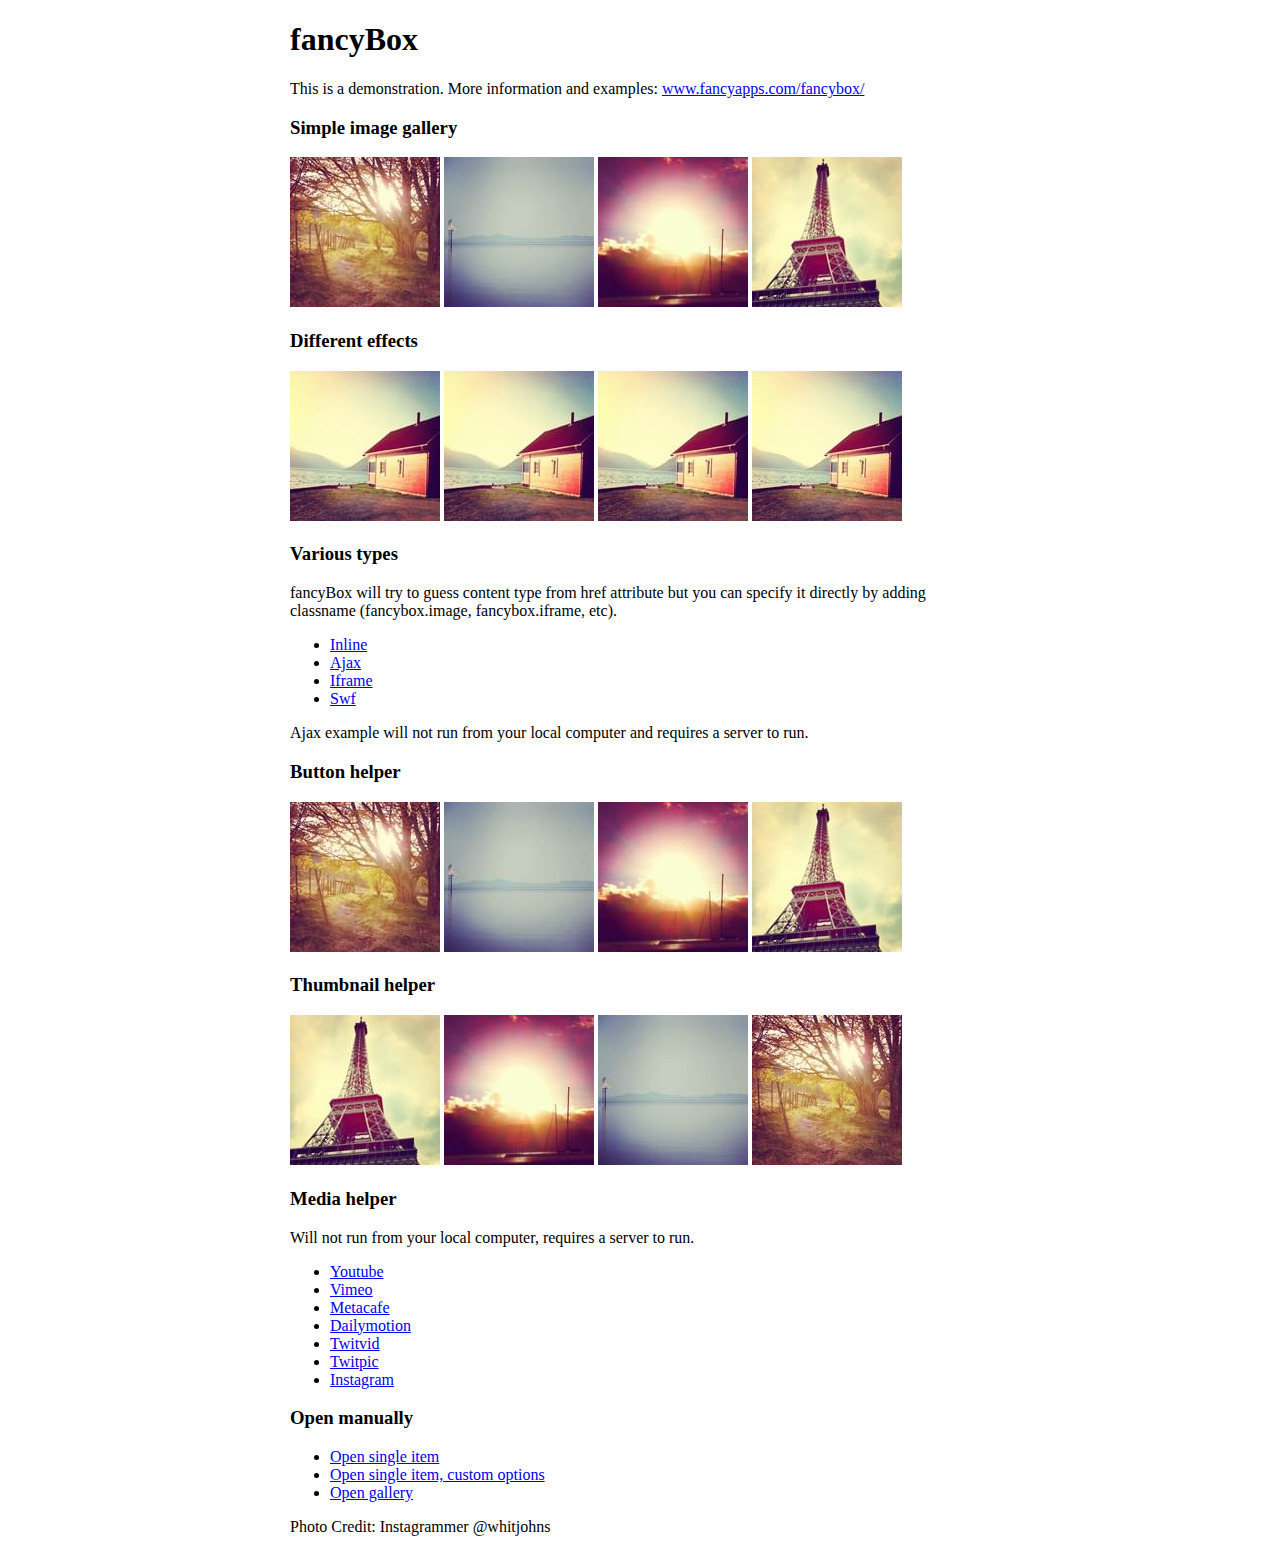
<file: assets/js/fancybox/demo/index.html>
<!DOCTYPE html>
<html>
<head>
	<title>fancyBox - Fancy jQuery Lightbox Alternative | Demonstration</title>
	<meta http-equiv="Content-Type" content="text/html; charset=UTF-8" />

	<!-- Add jQuery library -->
	<script type="text/javascript" src="../lib/jquery-1.10.2.min.js"></script>

	<!-- Add mousewheel plugin (this is optional) -->
	<script type="text/javascript" src="../lib/jquery.mousewheel.pack.js?v=3.1.3"></script>

	<!-- Add fancyBox main JS and CSS files -->
	<script type="text/javascript" src="../source/jquery.fancybox.pack.js?v=2.1.5"></script>
	<link rel="stylesheet" type="text/css" href="../source/jquery.fancybox.css?v=2.1.5" media="screen" />

	<!-- Add Button helper (this is optional) -->
	<link rel="stylesheet" type="text/css" href="../source/helpers/jquery.fancybox-buttons.css?v=1.0.5" />
	<script type="text/javascript" src="../source/helpers/jquery.fancybox-buttons.js?v=1.0.5"></script>

	<!-- Add Thumbnail helper (this is optional) -->
	<link rel="stylesheet" type="text/css" href="../source/helpers/jquery.fancybox-thumbs.css?v=1.0.7" />
	<script type="text/javascript" src="../source/helpers/jquery.fancybox-thumbs.js?v=1.0.7"></script>

	<!-- Add Media helper (this is optional) -->
	<script type="text/javascript" src="../source/helpers/jquery.fancybox-media.js?v=1.0.6"></script>

	<script type="text/javascript">
		$(document).ready(function() {
			/*
			 *  Simple image gallery. Uses default settings
			 */

			$('.fancybox').fancybox();

			/*
			 *  Different effects
			 */

			// Change title type, overlay closing speed
			$(".fancybox-effects-a").fancybox({
				helpers: {
					title : {
						type : 'outside'
					},
					overlay : {
						speedOut : 0
					}
				}
			});

			// Disable opening and closing animations, change title type
			$(".fancybox-effects-b").fancybox({
				openEffect  : 'none',
				closeEffect	: 'none',

				helpers : {
					title : {
						type : 'over'
					}
				}
			});

			// Set custom style, close if clicked, change title type and overlay color
			$(".fancybox-effects-c").fancybox({
				wrapCSS    : 'fancybox-custom',
				closeClick : true,

				openEffect : 'none',

				helpers : {
					title : {
						type : 'inside'
					},
					overlay : {
						css : {
							'background' : 'rgba(238,238,238,0.85)'
						}
					}
				}
			});

			// Remove padding, set opening and closing animations, close if clicked and disable overlay
			$(".fancybox-effects-d").fancybox({
				padding: 0,

				openEffect : 'elastic',
				openSpeed  : 150,

				closeEffect : 'elastic',
				closeSpeed  : 150,

				closeClick : true,

				helpers : {
					overlay : null
				}
			});

			/*
			 *  Button helper. Disable animations, hide close button, change title type and content
			 */

			$('.fancybox-buttons').fancybox({
				openEffect  : 'none',
				closeEffect : 'none',

				prevEffect : 'none',
				nextEffect : 'none',

				closeBtn  : false,

				helpers : {
					title : {
						type : 'inside'
					},
					buttons	: {}
				},

				afterLoad : function() {
					this.title = 'Image ' + (this.index + 1) + ' of ' + this.group.length + (this.title ? ' - ' + this.title : '');
				}
			});


			/*
			 *  Thumbnail helper. Disable animations, hide close button, arrows and slide to next gallery item if clicked
			 */

			$('.fancybox-thumbs').fancybox({
				prevEffect : 'none',
				nextEffect : 'none',

				closeBtn  : false,
				arrows    : false,
				nextClick : true,

				helpers : {
					thumbs : {
						width  : 50,
						height : 50
					}
				}
			});

			/*
			 *  Media helper. Group items, disable animations, hide arrows, enable media and button helpers.
			*/
			$('.fancybox-media')
				.attr('rel', 'media-gallery')
				.fancybox({
					openEffect : 'none',
					closeEffect : 'none',
					prevEffect : 'none',
					nextEffect : 'none',

					arrows : false,
					helpers : {
						media : {},
						buttons : {}
					}
				});

			/*
			 *  Open manually
			 */

			$("#fancybox-manual-a").click(function() {
				$.fancybox.open('1_b.jpg');
			});

			$("#fancybox-manual-b").click(function() {
				$.fancybox.open({
					href : 'iframe.html',
					type : 'iframe',
					padding : 5
				});
			});

			$("#fancybox-manual-c").click(function() {
				$.fancybox.open([
					{
						href : '1_b.jpg',
						title : 'My title'
					}, {
						href : '2_b.jpg',
						title : '2nd title'
					}, {
						href : '3_b.jpg'
					}
				], {
					helpers : {
						thumbs : {
							width: 75,
							height: 50
						}
					}
				});
			});


		});
	</script>
	<style type="text/css">
		.fancybox-custom .fancybox-skin {
			box-shadow: 0 0 50px #222;
		}

		body {
			max-width: 700px;
			margin: 0 auto;
		}
	</style>
</head>
<body>
	<h1>fancyBox</h1>

	<p>This is a demonstration. More information and examples: <a href="http://fancyapps.com/fancybox/">www.fancyapps.com/fancybox/</a></p>

	<h3>Simple image gallery</h3>
	<p>
		<a class="fancybox" href="1_b.jpg" data-fancybox-group="gallery" title="Lorem ipsum dolor sit amet"><img src="1_s.jpg" alt="" /></a>

		<a class="fancybox" href="2_b.jpg" data-fancybox-group="gallery" title="Etiam quis mi eu elit temp"><img src="2_s.jpg" alt="" /></a>

		<a class="fancybox" href="3_b.jpg" data-fancybox-group="gallery" title="Cras neque mi, semper leon"><img src="3_s.jpg" alt="" /></a>

		<a class="fancybox" href="4_b.jpg" data-fancybox-group="gallery" title="Sed vel sapien vel sem uno"><img src="4_s.jpg" alt="" /></a>
	</p>

	<h3>Different effects</h3>
	<p>
		<a class="fancybox-effects-a" href="5_b.jpg" title="Lorem ipsum dolor sit amet, consectetur adipiscing elit"><img src="5_s.jpg" alt="" /></a>

		<a class="fancybox-effects-b" href="5_b.jpg" title="Lorem ipsum dolor sit amet, consectetur adipiscing elit"><img src="5_s.jpg" alt="" /></a>

		<a class="fancybox-effects-c" href="5_b.jpg" title="Lorem ipsum dolor sit amet, consectetur adipiscing elit"><img src="5_s.jpg" alt="" /></a>

		<a class="fancybox-effects-d" href="5_b.jpg" title="Lorem ipsum dolor sit amet, consectetur adipiscing elit"><img src="5_s.jpg" alt="" /></a>
	</p>

	<h3>Various types</h3>
	<p>
		fancyBox will try to guess content type from href attribute but you can specify it directly by adding classname (fancybox.image, fancybox.iframe, etc).
	</p>
	<ul>
		<li><a class="fancybox" href="#inline1" title="Lorem ipsum dolor sit amet">Inline</a></li>
		<li><a class="fancybox fancybox.ajax" href="ajax.txt">Ajax</a></li>
		<li><a class="fancybox fancybox.iframe" href="iframe.html">Iframe</a></li>
		<li><a class="fancybox" href="http://www.adobe.com/jp/events/cs3_web_edition_tour/swfs/perform.swf">Swf</a></li>
	</ul>

	<div id="inline1" style="width:400px;display: none;">
		<h3>Etiam quis mi eu elit</h3>
		<p>
			Lorem ipsum dolor sit amet, consectetur adipiscing elit. Etiam quis mi eu elit tempor facilisis id et neque. Nulla sit amet sem sapien. Vestibulum imperdiet porta ante ac ornare. Nulla et lorem eu nibh adipiscing ultricies nec at lacus. Cras laoreet ultricies sem, at blandit mi eleifend aliquam. Nunc enim ipsum, vehicula non pretium varius, cursus ac tortor. Vivamus fringilla congue laoreet. Quisque ultrices sodales orci, quis rhoncus justo auctor in. Phasellus dui eros, bibendum eu feugiat ornare, faucibus eu mi. Nunc aliquet tempus sem, id aliquam diam varius ac. Maecenas nisl nunc, molestie vitae eleifend vel, iaculis sed magna. Aenean tempus lacus vitae orci posuere porttitor eget non felis. Donec lectus elit, aliquam nec eleifend sit amet, vestibulum sed nunc.
		</p>
	</div>

	<p>
		Ajax example will not run from your local computer and requires a server to run.
	</p>

	<h3>Button helper</h3>
	<p>
		<a class="fancybox-buttons" data-fancybox-group="button" href="1_b.jpg"><img src="1_s.jpg" alt="" /></a>

		<a class="fancybox-buttons" data-fancybox-group="button" href="2_b.jpg"><img src="2_s.jpg" alt="" /></a>

		<a class="fancybox-buttons" data-fancybox-group="button" href="3_b.jpg"><img src="3_s.jpg" alt="" /></a>

		<a class="fancybox-buttons" data-fancybox-group="button" href="4_b.jpg"><img src="4_s.jpg" alt="" /></a>
	</p>

	<h3>Thumbnail helper</h3>
	<p>
		<a class="fancybox-thumbs" data-fancybox-group="thumb" href="4_b.jpg"><img src="4_s.jpg" alt="" /></a>

		<a class="fancybox-thumbs" data-fancybox-group="thumb" href="3_b.jpg"><img src="3_s.jpg" alt="" /></a>

		<a class="fancybox-thumbs" data-fancybox-group="thumb" href="2_b.jpg"><img src="2_s.jpg" alt="" /></a>

		<a class="fancybox-thumbs" data-fancybox-group="thumb" href="1_b.jpg"><img src="1_s.jpg" alt="" /></a>
	</p>

	<h3>Media helper</h3>
	<p>
		Will not run from your local computer, requires a server to run.
	</p>

	<ul>
		<li><a class="fancybox-media" href="http://www.youtube.com/watch?v=opj24KnzrWo">Youtube</a></li>
		<li><a class="fancybox-media" href="http://vimeo.com/47480346">Vimeo</a></li>
		<li><a class="fancybox-media" href="http://www.metacafe.com/watch/7635964/">Metacafe</a></li>
		<li><a class="fancybox-media" href="http://www.dailymotion.com/video/xoeylt_electric-guest-this-head-i-hold_music">Dailymotion</a></li>
		<li><a class="fancybox-media" href="http://twitvid.com/QY7MD">Twitvid</a></li>
		<li><a class="fancybox-media" href="http://twitpic.com/7p93st">Twitpic</a></li>
		<li><a class="fancybox-media" href="http://instagr.am/p/IejkuUGxQn">Instagram</a></li>
	</ul>

	<h3>Open manually</h3>
	<ul>
		<li><a id="fancybox-manual-a" href="javascript:;">Open single item</a></li>
		<li><a id="fancybox-manual-b" href="javascript:;">Open single item, custom options</a></li>
		<li><a id="fancybox-manual-c" href="javascript:;">Open gallery</a></li>
	</ul>

	<p>
		Photo Credit: Instagrammer @whitjohns
	</p>
</body>
</html>
</file>
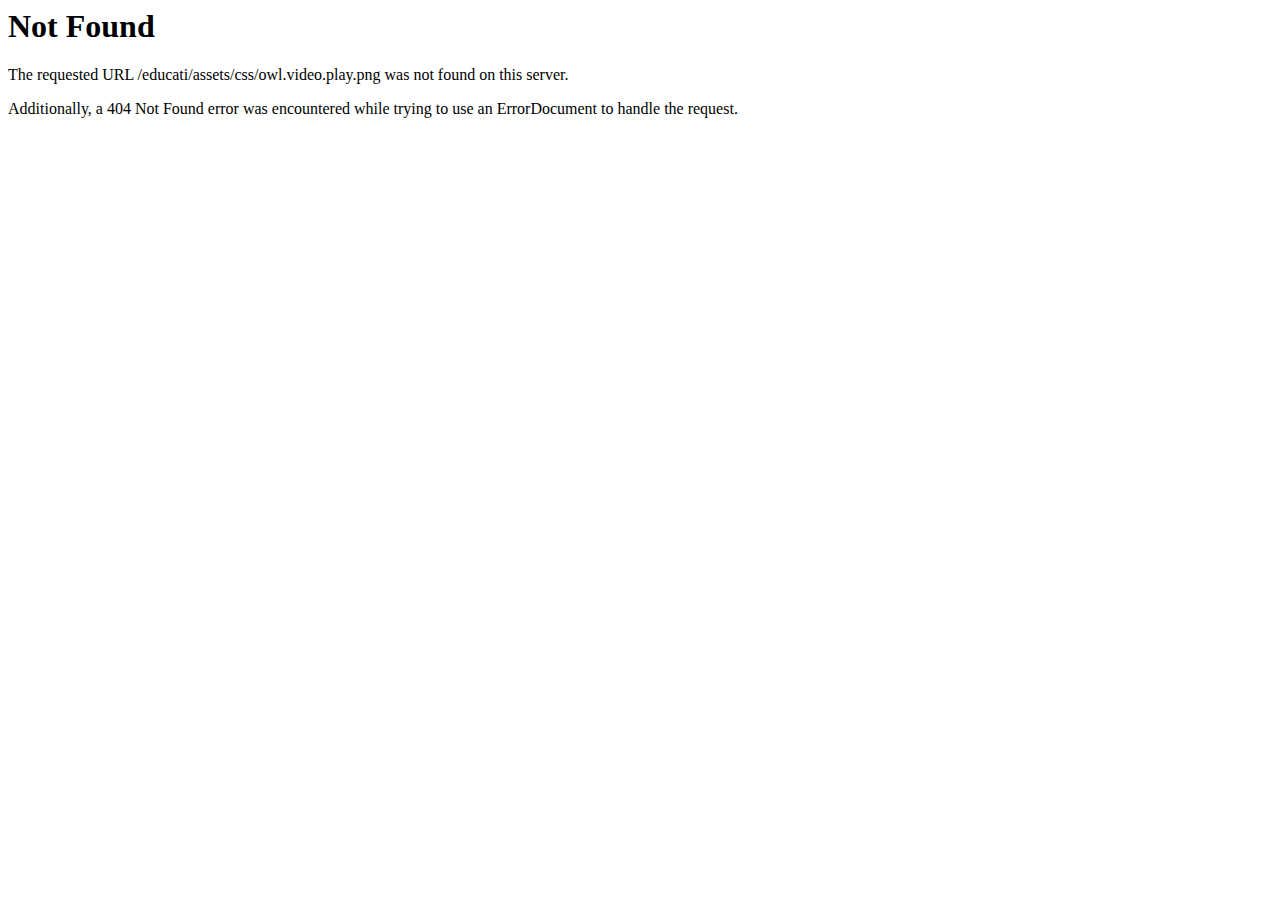
<file: assets/css/owl.video.play.html>
<!DOCTYPE HTML PUBLIC "-//IETF//DTD HTML 2.0//EN">
<html><head>
<title>404 Not Found</title>
</head><body>
<h1>Not Found</h1>
<p>The requested URL /educati/assets/css/owl.video.play.png was not found on this server.</p>
<p>Additionally, a 404 Not Found
error was encountered while trying to use an ErrorDocument to handle the request.</p>
</body></html>
</file>
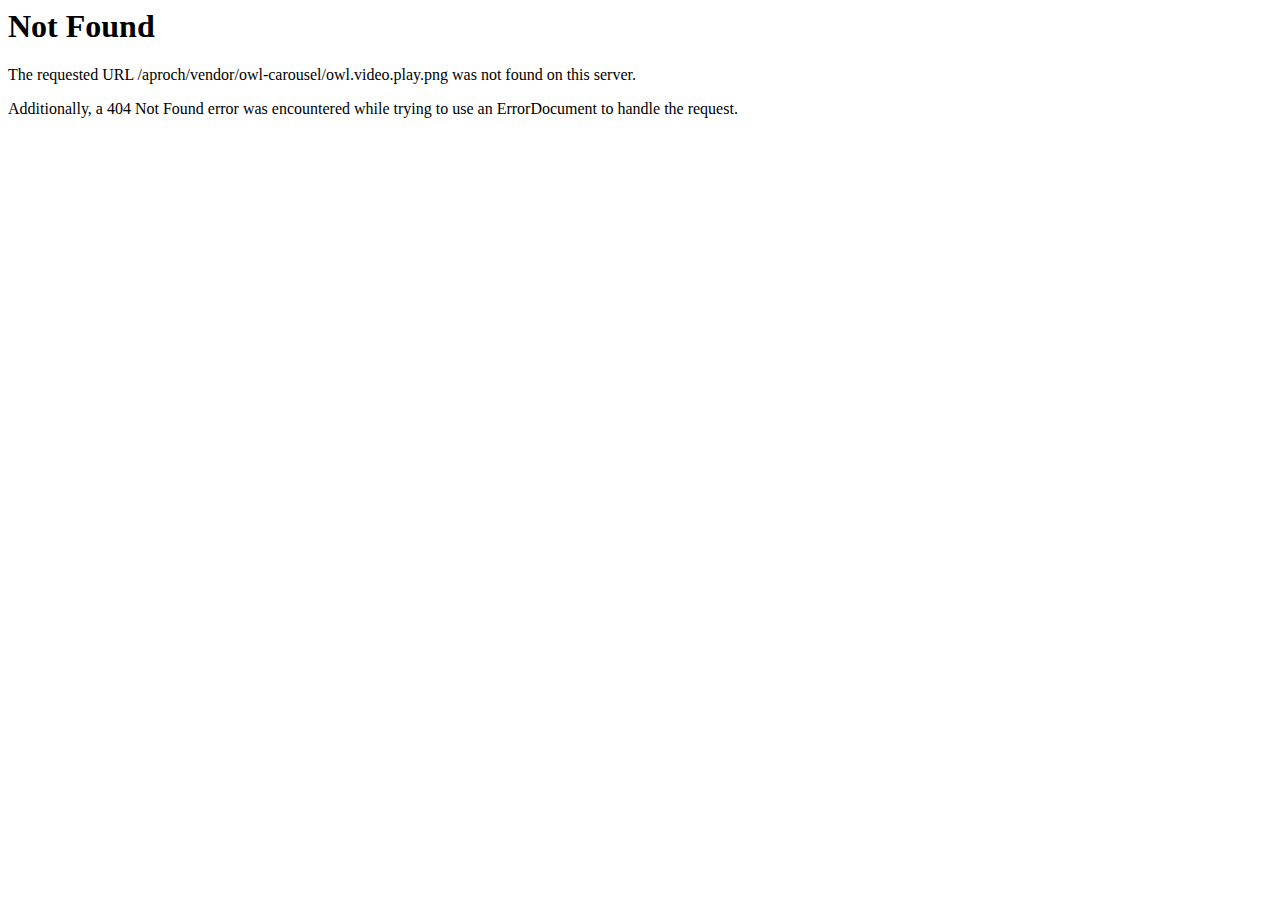
<file: assets/owl-carousel/owl.video.play.html>
<!DOCTYPE HTML PUBLIC "-//IETF//DTD HTML 2.0//EN">
<html><head>
<title>404 Not Found</title>
</head><body>
<h1>Not Found</h1>
<p>The requested URL /aproch/vendor/owl-carousel/owl.video.play.png was not found on this server.</p>
<p>Additionally, a 404 Not Found
error was encountered while trying to use an ErrorDocument to handle the request.</p>
</body></html>
</file>
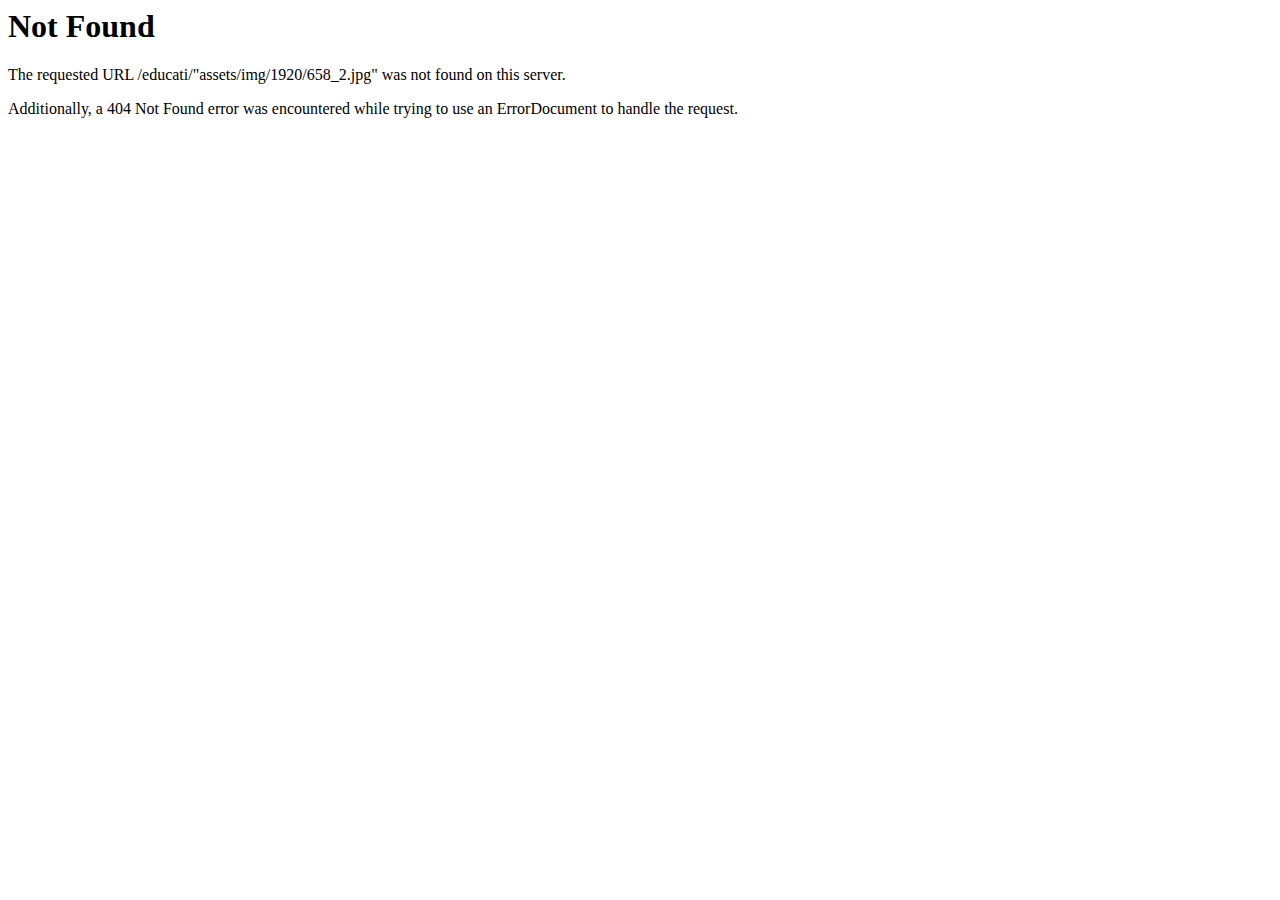
<file: _assets/img/1920/658_2.html>
<!DOCTYPE HTML PUBLIC "-//IETF//DTD HTML 2.0//EN">
<html><head>
<title>404 Not Found</title>
</head><body>
<h1>Not Found</h1>
<p>The requested URL /educati/&quot;assets/img/1920/658_2.jpg&quot; was not found on this server.</p>
<p>Additionally, a 404 Not Found
error was encountered while trying to use an ErrorDocument to handle the request.</p>
</body></html>
</file>
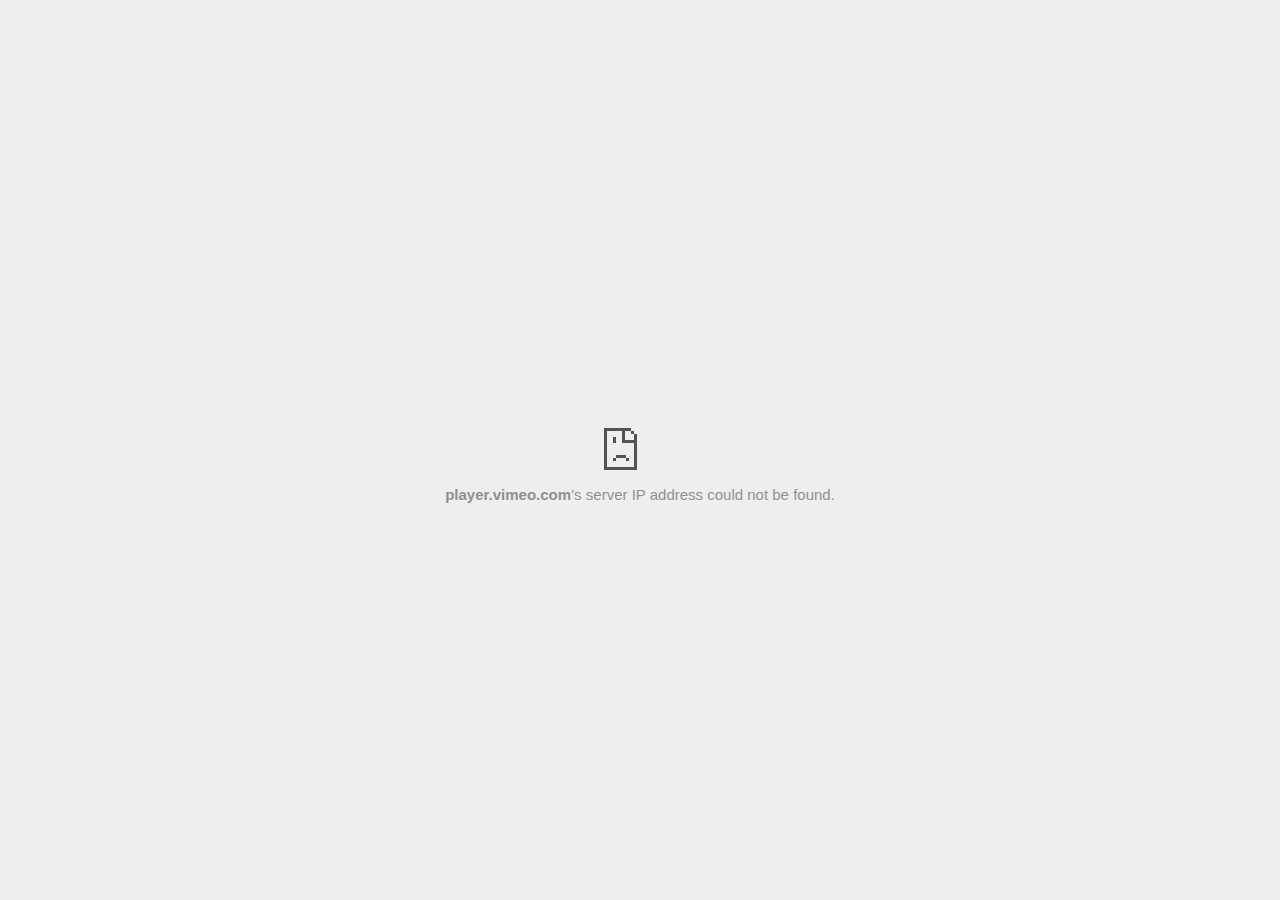
<file: assets/img/Artificial Intelligence for Trading _ Udacity_files/281687378.html>
<!DOCTYPE html>
<!-- saved from url=(0029)chrome-error://chromewebdata/ -->
<html dir="ltr" lang="en" subframe="" i18n-processed=""><head><meta http-equiv="Content-Type" content="text/html; charset=UTF-8">
  
  <meta name="theme-color" content="#fff">
  <meta name="viewport" content="width=device-width, initial-scale=1.0,
                                 maximum-scale=1.0, user-scalable=no">
  <title>player.vimeo.com</title>
  <style>/* Copyright 2017 The Chromium Authors. All rights reserved.
 * Use of this source code is governed by a BSD-style license that can be
 * found in the LICENSE file. */

a {
  color: rgb(88, 88, 88);
}

body {
  background-color: #fff;
  color: rgb(100, 100, 100);
  word-wrap: break-word;
}

#details-button {
  background: inherit;
  border: 0;
  float: none;
  margin: 0;
  padding: 10px 0;
  text-transform: uppercase;
}

.hidden {
  display: none;
}

html {
  -webkit-text-size-adjust: 100%;
  font-size: 125%;
}

.icon {
  background-repeat: no-repeat;
  background-size: 100%;
}</style>
  <style>/* Copyright 2014 The Chromium Authors. All rights reserved.
   Use of this source code is governed by a BSD-style license that can be
   found in the LICENSE file. */

button {
  border: 0;
  border-radius: 2px;
  box-sizing: border-box;
  color: #fff;
  cursor: pointer;
  float: right;
  font-size: .875em;
  margin: 0;
  padding: 10px 24px;
  transition: box-shadow 200ms cubic-bezier(0.4, 0, 0.2, 1);
  user-select: none;
}

[dir='rtl'] button {
  float: left;
}

.bad-clock button,
.captive-portal button,
.main-frame-blocked button,
.neterror button,
.offline button,
.pdf button,
.ssl button {
  background: rgb(66, 133, 244);
}

button:active {
  background: rgb(50, 102, 213);
  outline: 0;
}

button:hover {
  box-shadow: 0 1px 3px rgba(0, 0, 0, .50);
}

#debugging {
  display: inline;
  overflow: auto;
}

.debugging-content {
  line-height: 1em;
  margin-bottom: 0;
  margin-top: 1em;
}

.debugging-content-fixed-width {
  display: block;
  font-family: monospace;
  font-size: 1.2em;
  margin-top: 0.5em;
}

.debugging-title {
  font-weight: bold;
}

#details {
  color: #696969;
  margin: 0 0 50px;
}

#details p:not(:first-of-type) {
  margin-top: 20px;
}

#details-button:hover {
  box-shadow: inherit;
  text-decoration: underline;
}

.error-code {
  color: #646464;
  font-size: .86667em;
  text-transform: uppercase;
}

#error-debugging-info {
  font-size: 0.8em;
}

h1 {
  color: #333;
  font-size: 1.6em;
  font-weight: normal;
  line-height: 1.25em;
  margin-bottom: 16px;
}

h2 {
  font-size: 1.2em;
  font-weight: normal;
}

.icon {
  height: 72px;
  margin: 0 0 40px;
  width: 72px;
}

input[type=checkbox] {
  opacity: 0;
}

input[type=checkbox]:focus ~ .checkbox {
  outline: -webkit-focus-ring-color auto 5px;
}

.interstitial-wrapper {
  box-sizing: border-box;
  font-size: 1em;
  line-height: 1.6em;
  margin: 14vh auto 0;
  max-width: 600px;
  width: 100%;
}

#main-message > p {
  display: inline;
}

#extended-reporting-opt-in {
  font-size: .875em;
  margin-top: 39px;
}

#extended-reporting-opt-in label {
  position: relative;
  display: flex;
  align-items: flex-start;
}

.nav-wrapper {
  margin-top: 51px;
}

.nav-wrapper::after {
  clear: both;
  content: '';
  display: table;
  width: 100%;
}

.small-link {
  color: #696969;
  font-size: .875em;
}

.checkboxes {
  flex: 0 0 24px;
}

.checkbox {
  background: transparent;
  border: 1px solid white;
  border-radius: 2px;
  display: block;
  height: 14px;
  left: 0;
  position: absolute;
  right: 0;
  top: 3px;
  width: 14px;
}

.checkbox::before {
  background: transparent;
  border: 2px solid white;
  border-right-width: 0;
  border-top-width: 0;
  content: '';
  height: 4px;
  left: 2px;
  opacity: 0;
  position: absolute;
  top: 3px;
  transform: rotate(-45deg);
  width: 9px;
}

input[type=checkbox]:checked ~ .checkbox::before {
  opacity: 1;
}

#recurrent-error-message {
  background: #ededed;
  border-radius: 4px;
  padding: 12px 16px;
  margin-top: 12px;
  margin-bottom: 16px;
}

.showing-recurrent-error-message #extended-reporting-opt-in {
  margin-top: 16px;
}

@media (max-width: 700px) {
  .interstitial-wrapper {
    padding: 0 10%;
  }

  #error-debugging-info {
    overflow: auto;
  }
}

@media (max-height: 600px) {
  .error-code {
    margin-top: 10px;
  }
}

@media (max-width: 420px) {
  button,
  [dir='rtl'] button,
  .small-link {
    float: none;
    font-size: .825em;
    font-weight: 400;
    margin: 0;
    text-transform: uppercase;
    width: 100%;
  }

  #details {
    margin: 20px 0 20px 0;
  }

  #details p:not(:first-of-type) {
    margin-top: 10px;
  }

  #details-button {
    display: block;
    margin-top: 20px;
    text-align: center;
    width: 100%;
  }

  .interstitial-wrapper {
    padding: 0 5%;
  }

  #extended-reporting-opt-in {
    margin-top: 24px;
  }

  .nav-wrapper {
    margin-top: 30px;
  }
}

/**
 * Mobile specific styling.
 * Navigation buttons are anchored to the bottom of the screen.
 * Details message replaces the top content in its own scrollable area.
 */

@media (max-width: 420px) {
  #details-button {
    border: 0;
    margin: 8px 0 0;
  }

  .secondary-button {
    -webkit-margin-end: 0;
    margin-top: 16px;
  }
}

/* Fixed nav. */
@media (min-width: 240px) and (max-width: 420px) and
       (min-height: 401px),
       (min-width: 421px) and (min-height: 240px) and
       (max-height: 560px) {
  body .nav-wrapper {
    background: #fff;
    bottom: 0;
    box-shadow: 0 -22px 40px #fff;
    left: 0;
    margin: 0 auto;
    max-width: 736px;
    padding-left: 24px;
    padding-right: 24px;
    position: fixed;
    right: 0;
    width: 100%;
    z-index: 2;
  }

  .interstitial-wrapper {
    max-width: 736px;
  }

  #details,
  #main-content {
    padding-bottom: 40px;
  }

  #details {
    padding-top: 5.5vh;
  }

  #details-button:hover {
    box-shadow: none;
  }
}

@media (max-width: 420px) and (orientation: portrait),
       (max-height: 560px) {
  body {
    margin: 0 auto;
  }

  button,
  [dir='rtl'] button,
  button.small-link {
    font-family: Roboto-Regular,Helvetica;
    font-size: .933em;
    font-weight: 600;
    margin: 6px 0;
    text-transform: uppercase;
    transform: translatez(0);
  }

  .nav-wrapper {
    box-sizing: border-box;
    padding-bottom: 8px;
    width: 100%;
  }

  .error-code {
    margin-top: 0;
  }

  #details {
    box-sizing: border-box;
    height: auto;
    margin: 0;
    opacity: 1;
    transition: opacity 250ms cubic-bezier(0.4, 0, 0.2, 1);
  }

  #details.hidden,
  #main-content.hidden {
    display: block;
    height: 0;
    opacity: 0;
    overflow: hidden;
    padding-bottom: 0;
    transition: none;
  }

  #details-button {
    padding-bottom: 16px;
    padding-top: 16px;
  }

  h1 {
    font-size: 1.5em;
    margin-bottom: 8px;
  }

  .icon {
    margin-bottom: 5.69vh;
  }

  .interstitial-wrapper {
    box-sizing: border-box;
    margin: 7vh auto 12px;
    padding: 0 24px;
    position: relative;
  }

  .interstitial-wrapper p {
    font-size: .95em;
    line-height: 1.61em;
    margin-top: 8px;
  }

  #main-content {
    margin: 0;
    transition: opacity 100ms cubic-bezier(0.4, 0, 0.2, 1);
  }

  .small-link {
    border: 0;
  }

  .suggested-left > #control-buttons,
  .suggested-right > #control-buttons {
    float: none;
    margin: 0;
  }
}

@media (min-width: 421px) and (min-height: 500px) and (max-height: 560px) {
  .interstitial-wrapper {
    margin-top: 10vh;
  }
}

@media (min-height: 400px) and (orientation:portrait) {
  .interstitial-wrapper {
    margin-bottom: 145px;
  }
}

@media (min-height: 299px) {
  .nav-wrapper {
    padding-bottom: 16px;
  }
}

@media (min-height: 500px) and (max-height: 650px) and (max-width: 414px) and
       (orientation: portrait) {
  .interstitial-wrapper {
    margin-top: 7vh;
  }
}

@media (min-height: 650px) and (max-width: 414px) and (orientation: portrait) {
  .interstitial-wrapper {
    margin-top: 10vh;
  }
}

/* Small mobile screens. No fixed nav. */
@media (max-height: 400px) and (orientation: portrait),
       (max-height: 239px) and (orientation: landscape),
       (max-width: 419px) and (max-height: 399px) {
  .interstitial-wrapper {
    display: flex;
    flex-direction: column;
    margin-bottom: 0;
  }

  #details {
    flex: 1 1 auto;
    order: 0;
  }

  #main-content {
    flex: 1 1 auto;
    order: 0;
  }

  .nav-wrapper {
    flex: 0 1 auto;
    margin-top: 8px;
    order: 1;
    padding-left: 0;
    padding-right: 0;
    position: relative;
    width: 100%;
  }
}

@media (max-width: 239px) and (orientation: portrait) {
  .nav-wrapper {
    padding-left: 0;
    padding-right: 0;
  }
}
</style>
  <style>/* Copyright 2013 The Chromium Authors. All rights reserved.
 * Use of this source code is governed by a BSD-style license that can be
 * found in the LICENSE file. */

/* Don't use the main frame div when the error is in a subframe. */
html[subframe] #main-frame-error {
  display: none;
}

/* Don't use the subframe error div when the error is in a main frame. */
html:not([subframe]) #sub-frame-error {
  display: none;
}

#diagnose-button {
  -webkit-margin-start: 0;
  float: none;
  margin-bottom: 10px;
  margin-top: 20px;
}

h1 {
  margin-top: 0;
  word-wrap: break-word;
}

h1 span {
  font-weight: 500;
}

h2 {
  color: #666;
  font-size: 1.2em;
  font-weight: normal;
  margin: 10px 0;
}

a {
  color: rgb(17, 85, 204);
  text-decoration: none;
}

.icon {
  -webkit-user-select: none;
  display: inline-block;
}

.icon-generic {
  /**
   * Can't access chrome://theme/IDR_ERROR_NETWORK_GENERIC from an untrusted
   * renderer process, so embed the resource manually.
   */
  content: -webkit-image-set(
      url([data-uri]) 1x,
      url([data-uri]) 2x);
}

.icon-offline {
  content: -webkit-image-set(
      url([data-uri]) 1x,
      url([data-uri]) 2x);
  position: relative;
}

.icon-disabled {
  content: -webkit-image-set(
      url([data-uri]) 1x,
      url([data-uri]) 2x);
  width: 112px;
}

.error-code {
  display: block;
  font-size: .8em;
}

#content-top {
  margin: 20px;
}

#help-box-inner {
  background-color: #f9f9f9;
  border-top: 1px solid #EEE;
  color: #444;
  padding: 20px;
  text-align: start;
}

.hidden {
  display: none;
}

#suggestion {
  margin-top: 15px;
}

#suggestions-list p {
  -webkit-margin-after: 0;
}

#suggestions-list ul {
  margin-top: 0;
}

.single-suggestion {
  list-style-type: none;
  padding-left: 0;
}

#short-suggestion {
  margin-top: 5px;
}

#sub-frame-error-details {

  color: #8F8F8F;

  /* Not done on mobile for performance reasons. */
  text-shadow: 0 1px 0 rgba(255,255,255,0.3);

}

[jscontent=hostName],
[jscontent=failedUrl] {
  overflow-wrap: break-word;
}

#search-container {
  /* Prevents a space between controls. */
  display: flex;
  margin-top: 20px;
}

#search-box {
  border: 1px solid #cdcdcd;
  flex-grow: 1;
  font-size: 1em;
  height: 26px;
  margin-right: 0;
  padding: 1px 9px;
}

#search-box:focus {
  border: 1px solid rgb(93, 154, 255);
  outline: none;
}

#search-button {
  border: none;
  border-bottom-left-radius: 0;
  border-top-left-radius: 0;
  box-shadow: none;
  display: flex;
  height: 30px;
  margin: 0;
  padding: 0;
  width: 60px;
}

#search-image {
  content:
      -webkit-image-set(
          url([data-uri]) 1x,
          url([data-uri]) 2x);
  margin: auto;
}

.secondary-button {
  -webkit-margin-end: 16px;
  background: #d9d9d9;
  color: #696969;
}

.snackbar {
  background: #323232;
  border-radius: 2px;
  bottom: 24px;
  box-sizing: border-box;
  color: #fff;
  font-size: .87em;
  left: 24px;
  max-width: 568px;
  min-width: 288px;
  opacity: 0;
  padding: 16px 24px 12px;
  position: fixed;
  transform: translateY(90px);
  will-change: opacity, transform;
  z-index: 999;
}

.snackbar-show {
  -webkit-animation:
    show-snackbar .25s cubic-bezier(0.0, 0.0, 0.2, 1) forwards,
    hide-snackbar .25s cubic-bezier(0.4, 0.0, 1, 1) forwards 5s;
}

@-webkit-keyframes show-snackbar {
  100% {
    opacity: 1;
    transform: translateY(0);
  }
}

@-webkit-keyframes hide-snackbar {
  0% {
    opacity: 1;
    transform: translateY(0);
  }
  100% {
    opacity: 0;
    transform: translateY(90px);
  }
}

.suggestions {
  margin-top: 18px;
}

.suggestion-header {
  font-weight: bold;
  margin-bottom: 4px;
}

.suggestion-body {
  color: #777;
}

/* Increase line height at higher resolutions. */
@media (min-width: 641px) and (min-height: 641px) {
  #help-box-inner {
    line-height: 18px;
  }
}

/* Decrease padding at low sizes. */
@media (max-width: 640px), (max-height: 640px) {
  h1 {
    margin: 0 0 15px;
  }
  #content-top {
    margin: 15px;
  }
  #help-box-inner {
    padding: 20px;
  }
  .suggestions {
    margin-top: 10px;
  }
  .suggestion-header {
    margin-bottom: 0;
  }
}

/* Don't allow overflow when in a subframe. */
html[subframe] body {
  overflow: hidden;
}

#sub-frame-error {
  -webkit-align-items: center;
  background-color: #DDD;
  display: -webkit-flex;
  -webkit-flex-flow: column;
  height: 100%;
  -webkit-justify-content: center;
  left: 0;
  position: absolute;
  text-align: center;
  top: 0;
  transition: background-color .2s ease-in-out;
  width: 100%;
}

#sub-frame-error:hover {
  background-color: #EEE;
}

#sub-frame-error .icon-generic {
  margin: 0 0 16px;
}

#sub-frame-error-details {
  margin: 0 10px;
  text-align: center;
  visibility: hidden;
}

/* Show details only when hovering. */
#sub-frame-error:hover #sub-frame-error-details {
  visibility: visible;
}

/* If the iframe is too small, always hide the error code. */
/* TODO(mmenke): See if overflow: no-display works better, once supported. */
@media (max-width: 200px), (max-height: 95px) {
  #sub-frame-error-details {
    display: none;
  }
}

/* Adjust icon for small embedded frames in apps. */
@media (max-height: 100px) {
  #sub-frame-error .icon-generic {
    height: auto;
    margin: 0;
    padding-top: 0;
    width: 25px;
  }
}

/* details-button is special; it's a <button> element that looks like a link. */
#details-button {
  box-shadow: none;
  min-width: 0;
}

/* Styles for platform dependent separation of controls and details button. */
.suggested-left > #control-buttons,
.suggested-left #stale-load-button,
.suggested-right > #details-button {
  float: left;
}

.suggested-right > #control-buttons,
.suggested-right #stale-load-button,
.suggested-left > #details-button {
  float: right;
}

.suggested-left .secondary-button {
  -webkit-margin-end: 0px;
  -webkit-margin-start: 16px;
}

#details-button.singular {
  float: none;
}

/* download-button shows both icon and text. */
#download-button {
  height: 48px;
}

.download-button {
  box-shadow: none;
  position: relative;
}

.download-button:before {
  -webkit-margin-end: 4px;
  background: -webkit-image-set(
      url([data-uri]) 1x,
      url([data-uri]) 2x)
    no-repeat;
  content: '';
  display: inline-block;
  width: 24px;
  height: 24px;
  vertical-align: middle;
}

.download-button:disabled {
  background: rgb(180, 206, 249);
  color: rgb(255, 255, 255);
}

/* Alternate dino page button styles */
#control-buttons .reload-button-alternate:disabled {
  background: #ccc;
  color: #fff;
  font-size: 14px;
  height: 48px;
}

/* Overriding default control button styles */
#control-buttons .download-button-alternate,
#control-buttons .download-button-alternate-disabled {
  background: none;
  box-shadow: none;
}

#control-buttons .download-button-alternate:active {
  background: rgba(66, 133, 244, 0.12);
}

.download-button-alternate {
  color: rgb(66, 133, 244);
}

.download-button-alternate:before {
  -webkit-margin-end: 4px;
  background: -webkit-image-set(
      url([data-uri]) 1x,
      url([data-uri]) 2x)
    no-repeat;
  content: '';
  display: inline-block;
  width: 24px;
  height: 24px;
  vertical-align: middle;
}

.download-button-alternate-disabled {
  color: rgba(0, 0, 0, 0.38);
}

.download-button-alternate-disabled:before {
  background: -webkit-image-set(
      url([data-uri]) 1x,
      url([data-uri]) 2x)
    no-repeat;
}

#buttons::after {
  clear: both;
  content: '';
  display: block;
  width: 100%;
}

/* Offline page */
.offline {
  transition: -webkit-filter 1.5s cubic-bezier(0.65, 0.05, 0.36, 1),
              background-color 1.5s cubic-bezier(0.65, 0.05, 0.36, 1);
  will-change: -webkit-filter, background-color;
}

.offline #main-message > p {
  display: none;
}

.offline.inverted {
  -webkit-filter: invert(100%);
  background-color: #000;
}

.offline .interstitial-wrapper {
  color: #2b2b2b;
  font-size: 1em;
  line-height: 1.55;
  margin: 0 auto;
  max-width: 600px;
  padding-top: 100px;
  width: 100%;
}

.offline .runner-container {
  direction: ltr;
  height: 150px;
  max-width: 600px;
  overflow: hidden;
  position: absolute;
  top: 35px;
  width: 44px;
}

.offline .runner-canvas {
  height: 150px;
  max-width: 600px;
  opacity: 1;
  overflow: hidden;
  position: absolute;
  top: 0;
  z-index: 2;
}

.offline .controller {
  background: rgba(247,247,247, .1);
  height: 100vh;
  left: 0;
  position: absolute;
  top: 0;
  width: 100vw;
  z-index: 1;
}

#offline-resources {
  display: none;
}

@media (max-width: 420px) {
  .suggested-left > #control-buttons,
  .suggested-right > #control-buttons {
    float: none;
  }

  .snackbar {
    left: 0;
    bottom: 0;
    width: 100%;
    border-radius: 0;
  }
}

@media (max-height: 350px) {
  h1 {
    margin: 0 0 15px;
  }

  .icon-offline {
    margin: 0 0 10px;
  }

  .interstitial-wrapper {
    margin-top: 5%;
  }

  .nav-wrapper {
    margin-top: 30px;
  }
}

@media (min-width: 420px) and (max-width: 736px) and
       (min-height: 240px) and (max-height: 420px) and
       (orientation:landscape) {
  .interstitial-wrapper {
    margin-bottom: 100px;
  }
}

@media (max-width: 360px) and (max-height: 480px) {
  .offline .interstitial-wrapper {
    padding-top: 60px;
  }

  .offline .runner-container {
    top: 8px;
  }
}

@media (min-height: 240px) and (orientation: landscape) {
  .offline .interstitial-wrapper {
    margin-bottom: 90px;
  }

  .icon-offline {
    margin-bottom: 20px;
  }
}

@media (max-height: 320px) and (orientation: landscape) {
  .icon-offline {
    margin-bottom: 0;
  }

  .offline .runner-container {
    top: 10px;
  }
}

@media (max-width: 240px) {
  button {
    padding-left: 12px;
    padding-right: 12px;
  }

  .interstitial-wrapper {
    overflow: inherit;
    padding: 0 8px;
  }
}

@media (max-width: 120px) {
  button {
    width: auto;
  }
}

.arcade-mode,
.arcade-mode .runner-container,
.arcade-mode .runner-canvas {
  image-rendering: pixelated;
  max-width: 100%;
  overflow: hidden;
}

.arcade-mode #buttons,
.arcade-mode #main-content {
  opacity: 0;
  overflow: hidden;
}

.arcade-mode .interstitial-wrapper {
  height: 100vh;
  max-width: 100%;
  overflow: hidden;
}

.arcade-mode .runner-container {
  left: 0;
  margin: auto;
  right: 0;
  transform-origin: top center;
  transition: transform 250ms cubic-bezier(0.4, 0.0, 1, 1) .4s;
  z-index: 2;
}
</style>
  <script>// Copyright 2017 The Chromium Authors. All rights reserved.
// Use of this source code is governed by a BSD-style license that can be
// found in the LICENSE file.

// This is the shared code for security interstitials. It is used for both SSL
// interstitials and Safe Browsing interstitials.

// Should match security_interstitials::SecurityInterstitialCommand
/** @enum| {string} */
var SecurityInterstitialCommandId = {
  CMD_DONT_PROCEED: 0,
  CMD_PROCEED: 1,
  // Ways for user to get more information
  CMD_SHOW_MORE_SECTION: 2,
  CMD_OPEN_HELP_CENTER: 3,
  CMD_OPEN_DIAGNOSTIC: 4,
  // Primary button actions
  CMD_RELOAD: 5,
  CMD_OPEN_DATE_SETTINGS: 6,
  CMD_OPEN_LOGIN: 7,
  // Safe Browsing Extended Reporting
  CMD_DO_REPORT: 8,
  CMD_DONT_REPORT: 9,
  CMD_OPEN_REPORTING_PRIVACY: 10,
  CMD_OPEN_WHITEPAPER: 11,
  // Report a phishing error.
  CMD_REPORT_PHISHING_ERROR: 12
};

var HIDDEN_CLASS = 'hidden';

/**
 * A convenience method for sending commands to the parent page.
 * @param {string} cmd  The command to send.
 */
function sendCommand(cmd) {
  if (window.certificateErrorPageController) {
    switch (cmd) {
      case SecurityInterstitialCommandId.CMD_DONT_PROCEED:
        certificateErrorPageController.dontProceed();
        break;
      case SecurityInterstitialCommandId.CMD_PROCEED:
        certificateErrorPageController.proceed();
        break;
      case SecurityInterstitialCommandId.CMD_SHOW_MORE_SECTION:
        certificateErrorPageController.showMoreSection();
        break;
      case SecurityInterstitialCommandId.CMD_OPEN_HELP_CENTER:
        certificateErrorPageController.openHelpCenter();
        break;
      case SecurityInterstitialCommandId.CMD_OPEN_DIAGNOSTIC:
        certificateErrorPageController.openDiagnostic();
        break;
      case SecurityInterstitialCommandId.CMD_RELOAD:
        certificateErrorPageController.reload();
        break;
      case SecurityInterstitialCommandId.CMD_OPEN_DATE_SETTINGS:
        certificateErrorPageController.openDateSettings();
        break;
      case SecurityInterstitialCommandId.CMD_OPEN_LOGIN:
        certificateErrorPageController.openLogin();
        break;
      case SecurityInterstitialCommandId.CMD_DO_REPORT:
        certificateErrorPageController.doReport();
        break;
      case SecurityInterstitialCommandId.CMD_DONT_REPORT:
        certificateErrorPageController.dontReport();
        break;
      case SecurityInterstitialCommandId.CMD_OPEN_REPORTING_PRIVACY:
        certificateErrorPageController.openReportingPrivacy();
        break;
      case SecurityInterstitialCommandId.CMD_OPEN_WHITEPAPER:
        certificateErrorPageController.openWhitepaper();
        break;
      case SecurityInterstitialCommandId.CMD_REPORT_PHISHING_ERROR:
        certificateErrorPageController.reportPhishingError();
        break;
    }
    return;
  }
// 
  window.domAutomationController.send(cmd);
// 
// 
}

/**
 * Call this to stop clicks on <a href="#"> links from scrolling to the top of
 * the page (and possibly showing a # in the link).
 */
function preventDefaultOnPoundLinkClicks() {
  document.addEventListener('click', function(e) {
    var anchor = findAncestor(/** @type {Node} */ (e.target), function(el) {
      return el.tagName == 'A';
    });
    // Use getAttribute() to prevent URL normalization.
    if (anchor && anchor.getAttribute('href') == '#')
      e.preventDefault();
  });
}
</script>
  <script>// Copyright 2015 The Chromium Authors. All rights reserved.
// Use of this source code is governed by a BSD-style license that can be
// found in the LICENSE file.

var mobileNav = false;

/**
 * For small screen mobile the navigation buttons are moved
 * below the advanced text.
 */
function onResize() {
  var helpOuterBox = document.querySelector('#details');
  var mainContent = document.querySelector('#main-content');
  var mediaQuery = '(min-width: 240px) and (max-width: 420px) and ' +
      '(min-height: 401px), ' +
      '(max-height: 560px) and (min-height: 240px) and ' +
      '(min-width: 421px)';

  var detailsHidden = helpOuterBox.classList.contains(HIDDEN_CLASS);
  var runnerContainer = document.querySelector('.runner-container');

  // Check for change in nav status.
  if (mobileNav != window.matchMedia(mediaQuery).matches) {
    mobileNav = !mobileNav;

    // Handle showing the top content / details sections according to state.
    if (mobileNav) {
      mainContent.classList.toggle(HIDDEN_CLASS, !detailsHidden);
      helpOuterBox.classList.toggle(HIDDEN_CLASS, detailsHidden);
      if (runnerContainer) {
        runnerContainer.classList.toggle(HIDDEN_CLASS, !detailsHidden);
      }
    } else if (!detailsHidden) {
      // Non mobile nav with visible details.
      mainContent.classList.remove(HIDDEN_CLASS);
      helpOuterBox.classList.remove(HIDDEN_CLASS);
      if (runnerContainer) {
        runnerContainer.classList.remove(HIDDEN_CLASS);
      }
    }
  }
}

function setupMobileNav() {
  window.addEventListener('resize', onResize);
  onResize();
}

document.addEventListener('DOMContentLoaded', setupMobileNav);
</script>
  <script>// Copyright 2013 The Chromium Authors. All rights reserved.
// Use of this source code is governed by a BSD-style license that can be
// found in the LICENSE file.

function toggleHelpBox() {
  var helpBoxOuter = document.getElementById('details');
  helpBoxOuter.classList.toggle(HIDDEN_CLASS);
  var detailsButton = document.getElementById('details-button');
  if (helpBoxOuter.classList.contains(HIDDEN_CLASS))
    detailsButton.innerText = detailsButton.detailsText;
  else
    detailsButton.innerText = detailsButton.hideDetailsText;

  // Details appears over the main content on small screens.
  if (mobileNav) {
    document.getElementById('main-content').classList.toggle(HIDDEN_CLASS);
    var runnerContainer = document.querySelector('.runner-container');
    if (runnerContainer) {
      runnerContainer.classList.toggle(HIDDEN_CLASS);
    }
  }
}

function diagnoseErrors() {
// 
    if (window.errorPageController)
      errorPageController.diagnoseErrorsButtonClick();
// 
// 
}

// Subframes use a different layout but the same html file.  This is to make it
// easier to support platforms that load the error page via different
// mechanisms (Currently just iOS).
if (window.top.location != window.location)
  document.documentElement.setAttribute('subframe', '');

// Re-renders the error page using |strings| as the dictionary of values.
// Used by NetErrorTabHelper to update DNS error pages with probe results.
function updateForDnsProbe(strings) {
  var context = new JsEvalContext(strings);
  jstProcess(context, document.getElementById('t'));
}

// Given the classList property of an element, adds an icon class to the list
// and removes the previously-
function updateIconClass(classList, newClass) {
  var oldClass;

  if (classList.hasOwnProperty('last_icon_class')) {
    oldClass = classList['last_icon_class'];
    if (oldClass == newClass)
      return;
  }

  classList.add(newClass);
  if (oldClass !== undefined)
    classList.remove(oldClass);

  classList['last_icon_class'] = newClass;

  if (newClass == 'icon-offline') {
    document.body.classList.add('offline');
    new Runner('.interstitial-wrapper');
  } else {
    document.body.classList.add('neterror');
  }
}

// Does a search using |baseSearchUrl| and the text in the search box.
function search(baseSearchUrl) {
  var searchTextNode = document.getElementById('search-box');
  document.location = baseSearchUrl + searchTextNode.value;
  return false;
}

// Use to track clicks on elements generated by the navigation correction
// service.  If |trackingId| is negative, the element does not come from the
// correction service.
function trackClick(trackingId) {
  // This can't be done with XHRs because XHRs are cancelled on navigation
  // start, and because these are cross-site requests.
  if (trackingId >= 0 && errorPageController)
    errorPageController.trackClick(trackingId);
}

// Called when an <a> tag generated by the navigation correction service is
// clicked.  Separate function from trackClick so the resources don't have to
// be updated if new data is added to jstdata.
function linkClicked(jstdata) {
  trackClick(jstdata.trackingId);
}

// Implements button clicks.  This function is needed during the transition
// between implementing these in trunk chromium and implementing them in
// iOS.
function reloadButtonClick(url) {
  if (window.errorPageController) {
    errorPageController.reloadButtonClick();
  } else {
    location = url;
  }
}

function showSavedCopyButtonClick() {
  if (window.errorPageController) {
    errorPageController.showSavedCopyButtonClick();
  }
}

function downloadButtonClick() {
  if (window.errorPageController) {
    errorPageController.downloadButtonClick();
    var downloadButton = document.getElementById('download-button');
    if (downloadButton.classList.contains('download-button-alternate')) {
      downloadButton.classList.add('download-button-alternate-disabled');
    }
    downloadButton.disabled = true;
    downloadButton.textContent = downloadButton.disabledText;
  }
}

function detailsButtonClick() {
  if (window.errorPageController)
    errorPageController.detailsButtonClick();
}

/**
 * Replace the reload button with the Google cached copy suggestion.
 */
function setUpCachedButton(buttonStrings) {
  var reloadButton = document.getElementById('reload-button');

  reloadButton.textContent = buttonStrings.msg;
  var url = buttonStrings.cacheUrl;
  var trackingId = buttonStrings.trackingId;
  reloadButton.onclick = function(e) {
    e.preventDefault();
    trackClick(trackingId);
    if (window.errorPageController) {
      errorPageController.trackCachedCopyButtonClick();
    }
    location = url;
  };
  reloadButton.style.display = '';
  document.getElementById('control-buttons').hidden = false;
}

var primaryControlOnLeft = true;
// 

function onDocumentLoad() {
  var controlButtonDiv = document.getElementById('control-buttons');
  var reloadButton = document.getElementById('reload-button');
  var detailsButton = document.getElementById('details-button');
  var showSavedCopyButton = document.getElementById('show-saved-copy-button');
  var downloadButton = document.getElementById('download-button');

  var reloadButtonVisible = loadTimeData.valueExists('reloadButton') &&
      loadTimeData.getValue('reloadButton').msg;
  var showSavedCopyButtonVisible =
      loadTimeData.valueExists('showSavedCopyButton') &&
      loadTimeData.getValue('showSavedCopyButton').msg;
  var downloadButtonVisible =
      loadTimeData.valueExists('downloadButton') &&
      loadTimeData.getValue('downloadButton').msg;

  var primaryButton, secondaryButton;
  if (showSavedCopyButton.primary) {
    primaryButton = showSavedCopyButton;
    secondaryButton = reloadButton;
  } else {
    primaryButton = reloadButton;
    secondaryButton = showSavedCopyButton;
  }

  // Sets up the proper button layout for the current platform.
  if (primaryControlOnLeft) {
    buttons.classList.add('suggested-left');
    controlButtonDiv.insertBefore(secondaryButton, primaryButton);
  } else {
    buttons.classList.add('suggested-right');
    controlButtonDiv.insertBefore(primaryButton, secondaryButton);
  }

  // Check for Google cached copy suggestion.
  if (loadTimeData.valueExists('cacheButton')) {
    setUpCachedButton(loadTimeData.getValue('cacheButton'));
  }

  if (reloadButton.style.display == 'none' &&
      showSavedCopyButton.style.display == 'none' &&
      downloadButton.style.display == 'none') {
    detailsButton.classList.add('singular');
  }

  // Check for customization of downloadButton style if it's visible.
  if (downloadButtonVisible &&
      loadTimeData.valueExists('alternateDownloadButtonStyle')) {
    downloadButton.classList.add('download-button-alternate');
    reloadButton.disabled = true;
    reloadButton.classList.add('reload-button-alternate');
  } else if (downloadButtonVisible) {
    downloadButton.classList.add('download-button');
  }

  // Show control buttons.
  if (reloadButtonVisible || showSavedCopyButtonVisible ||
      downloadButtonVisible) {
    controlButtonDiv.hidden = false;

    // Set the secondary button state in the cases of two call to actions.
    if ((reloadButtonVisible || downloadButtonVisible) &&
        showSavedCopyButtonVisible) {
      secondaryButton.classList.add('secondary-button');
    }
  }
}

document.addEventListener('DOMContentLoaded', onDocumentLoad);
</script>
  <script>// Copyright (c) 2014 The Chromium Authors. All rights reserved.
// Use of this source code is governed by a BSD-style license that can be
// found in the LICENSE file.
(function() {
'use strict';
/**
 * T-Rex runner.
 * @param {string} outerContainerId Outer containing element id.
 * @param {Object} opt_config
 * @constructor
 * @export
 */
function Runner(outerContainerId, opt_config) {
  // Singleton
  if (Runner.instance_) {
    return Runner.instance_;
  }
  Runner.instance_ = this;

  this.outerContainerEl = document.querySelector(outerContainerId);
  this.containerEl = null;
  this.snackbarEl = null;

  this.config = opt_config || Runner.config;
  // Logical dimensions of the container.
  this.dimensions = Runner.defaultDimensions;

  this.canvas = null;
  this.canvasCtx = null;

  this.tRex = null;

  this.distanceMeter = null;
  this.distanceRan = 0;

  this.highestScore = 0;

  this.time = 0;
  this.runningTime = 0;
  this.msPerFrame = 1000 / FPS;
  this.currentSpeed = this.config.SPEED;

  this.obstacles = [];

  this.activated = false; // Whether the easter egg has been activated.
  this.playing = false; // Whether the game is currently in play state.
  this.crashed = false;
  this.paused = false;
  this.inverted = false;
  this.invertTimer = 0;
  this.resizeTimerId_ = null;
  this.bdayFlashTimer = null;

  this.playCount = 0;

  // Sound FX.
  this.audioBuffer = null;
  this.soundFx = {};

  // Global web audio context for playing sounds.
  this.audioContext = null;

  // Images.
  this.images = {};
  this.imagesLoaded = 0;

  if (this.isDisabled()) {
    this.setupDisabledRunner();
  } else {
    this.loadImages();
  }
}
window['Runner'] = Runner;


/**
 * Default game width.
 * @const
 */
var DEFAULT_WIDTH = 600;

/**
 * Frames per second.
 * @const
 */
var FPS = 60;

/** @const */
var IS_HIDPI = window.devicePixelRatio > 1;

/** @const */
var IS_IOS = /iPad|iPhone|iPod/.test(window.navigator.platform);

/** @const */
var IS_MOBILE = /Android/.test(window.navigator.userAgent) || IS_IOS;

/** @const */
var ARCADE_MODE_URL = 'chrome://dino/';

/**
 * Default game configuration.
 * @enum {number}
 */
Runner.config = {
  ACCELERATION: 0.001,
  BG_CLOUD_SPEED: 0.2,
  BOTTOM_PAD: 10,
  BOTTOM_PAD_BDAY: 26,
  BDAY_FLASH_DURATION: 1000,
  BDAY_Y_POS_ADJUST: 16,
  CLEAR_TIME: 3000,
  CLOUD_FREQUENCY: 0.5,
  GAMEOVER_CLEAR_TIME: 750,
  GAP_COEFFICIENT: 0.6,
  GRAVITY: 0.6,
  INITIAL_JUMP_VELOCITY: 12,
  INVERT_FADE_DURATION: 12000,
  INVERT_DISTANCE: 700,
  MAX_BLINK_COUNT: 3,
  MAX_CLOUDS: 6,
  MAX_OBSTACLE_LENGTH: 3,
  MAX_OBSTACLE_DUPLICATION: 2,
  MAX_SPEED: 13,
  MIN_JUMP_HEIGHT: 35,
  MOBILE_SPEED_COEFFICIENT: 1.2,
  RESOURCE_TEMPLATE_ID: 'audio-resources',
  SPEED: 6,
  SPEED_DROP_COEFFICIENT: 3,
  ARCADE_MODE_INITIAL_TOP_POSITION: 35,
  ARCADE_MODE_TOP_POSITION_PERCENT: 0.1
};


/**
 * Default dimensions.
 * @enum {string}
 */
Runner.defaultDimensions = {
  WIDTH: DEFAULT_WIDTH,
  HEIGHT: 150
};


/**
 * CSS class names.
 * @enum {string}
 */
Runner.classes = {
  ARCADE_MODE: 'arcade-mode',
  CANVAS: 'runner-canvas',
  CONTAINER: 'runner-container',
  CRASHED: 'crashed',
  ICON: 'icon-offline',
  INVERTED: 'inverted',
  SNACKBAR: 'snackbar',
  SNACKBAR_SHOW: 'snackbar-show',
  TOUCH_CONTROLLER: 'controller'
};


/**
 * Sprite definition layout of the spritesheet.
 * @enum {Object}
 */
Runner.spriteDefinition = {
  LDPI: {
    BALLOON: {x: 417, y: 29},
    CACTUS_LARGE: {x: 332, y: 2},
    CACTUS_SMALL: {x: 228, y: 2},
    CLOUD: {x: 86, y: 2},
    HORIZON: {x: 2, y: 54},
    MOON: {x: 484, y: 2},
    PTERODACTYL: {x: 134, y: 2},
    RESTART: {x: 2, y: 2},
    TEXT_SPRITE: {x: 655, y: 2},
    TREX: {x: 848, y: 2},
    TREX_BDAY: {x: 0, y: 0},
    SNACK: {x: 384, y: 22},
    STAR: {x: 645, y: 2}
  },
  HDPI: {
    BALLOON: {x: 834, y: 58},
    CACTUS_LARGE: {x: 652, y: 2},
    CACTUS_SMALL: {x: 446, y: 2},
    CLOUD: {x: 166, y: 2},
    HORIZON: {x: 2, y: 104},
    MOON: {x: 954, y: 2},
    PTERODACTYL: {x: 260, y: 2},
    RESTART: {x: 2, y: 2},
    TEXT_SPRITE: {x: 1294, y: 2},
    TREX: {x: 1678, y: 2},
    TREX_BDAY: {x: 0, y: 0},
    SNACK: {x: 768, y: 44},
    STAR: {x: 1276, y: 2}
  }
};


/**
 * Sound FX. Reference to the ID of the audio tag on interstitial page.
 * @enum {string}
 */
Runner.sounds = {
  BUTTON_PRESS: 'offline-sound-press',
  HIT: 'offline-sound-hit',
  SCORE: 'offline-sound-reached'
};


/**
 * Key code mapping.
 * @enum {Object}
 */
Runner.keycodes = {
  JUMP: {'38': 1, '32': 1},  // Up, spacebar
  DUCK: {'40': 1},  // Down
  RESTART: {'13': 1}  // Enter
};


/**
 * Runner event names.
 * @enum {string}
 */
Runner.events = {
  ANIM_END: 'webkitAnimationEnd',
  CLICK: 'click',
  KEYDOWN: 'keydown',
  KEYUP: 'keyup',
  POINTERDOWN: 'pointerdown',
  POINTERUP: 'pointerup',
  RESIZE: 'resize',
  TOUCHEND: 'touchend',
  TOUCHSTART: 'touchstart',
  VISIBILITY: 'visibilitychange',
  BLUR: 'blur',
  FOCUS: 'focus',
  LOAD: 'load'
};

Runner.prototype = {
  /**
   * Whether the easter egg has been disabled. CrOS enterprise enrolled devices.
   * @return {boolean}
   */
  isDisabled: function() {
    return loadTimeData && loadTimeData.valueExists('disabledEasterEgg');
  },

  /**
   * For disabled instances, set up a snackbar with the disabled message.
   */
  setupDisabledRunner: function() {
    this.containerEl = document.createElement('div');
    this.containerEl.className = Runner.classes.SNACKBAR;
    this.containerEl.textContent = loadTimeData.getValue('disabledEasterEgg');
    this.outerContainerEl.appendChild(this.containerEl);

    // Show notification when the activation key is pressed.
    document.addEventListener(Runner.events.KEYDOWN, function(e) {
      if (Runner.keycodes.JUMP[e.keyCode]) {
        this.containerEl.classList.add(Runner.classes.SNACKBAR_SHOW);
        document.querySelector('.icon').classList.add('icon-disabled');
      }
    }.bind(this));
  },

  /**
   * Setting individual settings for debugging.
   * @param {string} setting
   * @param {*} value
   */
  updateConfigSetting: function(setting, value) {
    if (setting in this.config && value != undefined) {
      this.config[setting] = value;

      switch (setting) {
        case 'GRAVITY':
        case 'MIN_JUMP_HEIGHT':
        case 'SPEED_DROP_COEFFICIENT':
          this.tRex.config[setting] = value;
          break;
        case 'INITIAL_JUMP_VELOCITY':
          this.tRex.setJumpVelocity(value);
          break;
        case 'SPEED':
          this.setSpeed(value);
          break;
      }
    }
  },

  /**
   * Cache the appropriate image sprite from the page and get the sprite sheet
   * definition.
   */
  loadImages: function() {
    if (IS_HIDPI) {
      Runner.imageSprite = document.getElementById('offline-resources-2x');
      Runner.bdayImageSprite =
          document.getElementById('offline-resources-bday-2x');
      this.spriteDef = Runner.spriteDefinition.HDPI;
    } else {
      Runner.imageSprite = document.getElementById('offline-resources-1x');
      Runner.bdayImageSprite =
          document.getElementById('offline-resources-bday-1x');
      this.spriteDef = Runner.spriteDefinition.LDPI;
    }

    if (Runner.imageSprite.complete) {
      this.init();
    } else {
      // If the images are not yet loaded, add a listener.
      Runner.imageSprite.addEventListener(Runner.events.LOAD,
          this.init.bind(this));
    }
  },

  /**
   * Load and decode base 64 encoded sounds.
   */
  loadSounds: function() {
    if (!IS_IOS) {
      this.audioContext = new AudioContext();

      var resourceTemplate =
          document.getElementById(this.config.RESOURCE_TEMPLATE_ID).content;

      for (var sound in Runner.sounds) {
        var soundSrc =
            resourceTemplate.getElementById(Runner.sounds[sound]).src;
        soundSrc = soundSrc.substr(soundSrc.indexOf(',') + 1);
        var buffer = decodeBase64ToArrayBuffer(soundSrc);

        // Async, so no guarantee of order in array.
        this.audioContext.decodeAudioData(buffer, function(index, audioData) {
            this.soundFx[index] = audioData;
          }.bind(this, sound));
      }
    }
  },

  /**
   * Sets the game speed. Adjust the speed accordingly if on a smaller screen.
   * @param {number} opt_speed
   */
  setSpeed: function(opt_speed) {
    var speed = opt_speed || this.currentSpeed;

    // Reduce the speed on smaller mobile screens.
    if (this.dimensions.WIDTH < DEFAULT_WIDTH) {
      var mobileSpeed = speed * this.dimensions.WIDTH / DEFAULT_WIDTH *
          this.config.MOBILE_SPEED_COEFFICIENT;
      this.currentSpeed = mobileSpeed > speed ? speed : mobileSpeed;
    } else if (opt_speed) {
      this.currentSpeed = opt_speed;
    }
  },

  /**
   * Game initialiser.
   */
  init: function() {
    // Hide the static icon.
    document.querySelector('.' + Runner.classes.ICON).style.visibility =
        'hidden';

    this.adjustDimensions();
    this.setSpeed();

    this.containerEl = document.createElement('div');
    this.containerEl.className = Runner.classes.CONTAINER;

    // Player canvas container.
    this.canvas = createCanvas(this.containerEl, this.dimensions.WIDTH,
        this.dimensions.HEIGHT, Runner.classes.PLAYER);

    this.canvasCtx = this.canvas.getContext('2d');
    this.canvasCtx.fillStyle = '#f7f7f7';
    this.canvasCtx.fill();
    Runner.updateCanvasScaling(this.canvas);

    // Horizon contains clouds, obstacles and the ground.
    this.horizon = new Horizon(this.canvas, this.spriteDef, this.dimensions,
        this.config.GAP_COEFFICIENT);

    // Distance meter
    this.distanceMeter = new DistanceMeter(this.canvas,
          this.spriteDef.TEXT_SPRITE, this.dimensions.WIDTH);

    // Draw t-rex
    this.tRex = new Trex(this.canvas, this.spriteDef.TREX);

    this.outerContainerEl.appendChild(this.containerEl);

    this.startListening();
    this.update();

    window.addEventListener(Runner.events.RESIZE,
        this.debounceResize.bind(this));
  },

  /**
   * Create the touch controller. A div that covers whole screen.
   */
  createTouchController: function() {
    this.touchController = document.createElement('div');
    this.touchController.className = Runner.classes.TOUCH_CONTROLLER;
    this.touchController.addEventListener(Runner.events.TOUCHSTART, this);
    this.touchController.addEventListener(Runner.events.TOUCHEND, this);
  },

  /**
   * Debounce the resize event.
   */
  debounceResize: function() {
    if (!this.resizeTimerId_) {
      this.resizeTimerId_ =
          setInterval(this.adjustDimensions.bind(this), 250);
    }
  },

  /**
   * Adjust game space dimensions on resize.
   */
  adjustDimensions: function() {
    clearInterval(this.resizeTimerId_);
    this.resizeTimerId_ = null;

    var boxStyles = window.getComputedStyle(this.outerContainerEl);
    var padding = Number(boxStyles.paddingLeft.substr(0,
        boxStyles.paddingLeft.length - 2));

    this.dimensions.WIDTH = this.outerContainerEl.offsetWidth - padding * 2;
    if (this.isArcadeMode()) {
      this.dimensions.WIDTH = Math.min(DEFAULT_WIDTH, this.dimensions.WIDTH);
      if (this.activated) {
        this.setArcadeModeContainerScale();
      }
    }

    // Redraw the elements back onto the canvas.
    if (this.canvas) {
      this.canvas.width = this.dimensions.WIDTH;
      this.canvas.height = this.dimensions.HEIGHT;

      Runner.updateCanvasScaling(this.canvas);

      this.distanceMeter.calcXPos(this.dimensions.WIDTH);
      this.clearCanvas();
      this.horizon.update(0, 0, true);
      this.tRex.update(0);

      // Outer container and distance meter.
      if (this.playing || this.crashed || this.paused) {
        this.containerEl.style.width = this.dimensions.WIDTH + 'px';
        this.containerEl.style.height = this.dimensions.HEIGHT + 'px';
        this.distanceMeter.update(0, Math.ceil(this.distanceRan));
        this.stop();
      } else {
        this.tRex.draw(0, 0);
      }

      // Game over panel.
      if (this.crashed && this.gameOverPanel) {
        this.gameOverPanel.updateDimensions(this.dimensions.WIDTH);
        this.gameOverPanel.draw();
      }
    }
  },

  /**
   * Play the game intro.
   * Canvas container width expands out to the full width.
   */
  playIntro: function() {
    if (!this.activated && !this.crashed) {
      this.playingIntro = true;
      this.tRex.playingIntro = true;

      // CSS animation definition.
      var keyframes = '@-webkit-keyframes intro { ' +
            'from { width:' + Trex.config.WIDTH + 'px }' +
            'to { width: ' + this.dimensions.WIDTH + 'px }' +
          '}';
      document.styleSheets[0].insertRule(keyframes, 0);

      this.containerEl.addEventListener(Runner.events.ANIM_END,
          this.startGame.bind(this));

      this.containerEl.style.webkitAnimation = 'intro .4s ease-out 1 both';
      this.containerEl.style.width = this.dimensions.WIDTH + 'px';

      if (this.touchController) {
        this.outerContainerEl.appendChild(this.touchController);
      }
      this.playing = true;
      this.activated = true;
    } else if (this.crashed) {
      this.restart();
    }
  },


  /**
   * Update the game status to started.
   */
  startGame: function() {
    if (this.isArcadeMode()) {
      this.setArcadeMode();
    }
    this.runningTime = 0;
    this.playingIntro = false;
    this.tRex.playingIntro = false;
    this.containerEl.style.webkitAnimation = '';
    this.playCount++;

    // Handle tabbing off the page. Pause the current game.
    document.addEventListener(Runner.events.VISIBILITY,
          this.onVisibilityChange.bind(this));

    window.addEventListener(Runner.events.BLUR,
          this.onVisibilityChange.bind(this));

    window.addEventListener(Runner.events.FOCUS,
          this.onVisibilityChange.bind(this));
  },

  clearCanvas: function() {
    this.canvasCtx.clearRect(0, 0, this.dimensions.WIDTH,
        this.dimensions.HEIGHT);
  },

  /**
   * Update the game frame and schedules the next one.
   */
  update: function() {
    this.updatePending = false;

    var now = getTimeStamp();
    var deltaTime = now - (this.time || now);

    // Flashing.
    if (this.bdayFlashTimer != null) {
      if (this.bdayFlashTimer <= 0) {
        this.bdayFlashTimer = null;
        this.tRex.setFlashing(false);
        this.tRex.enableBdayMode(this.spriteDef.TREX_BDAY);
      } else {
        this.bdayFlashTimer -= deltaTime;
        this.tRex.update(deltaTime);
        deltaTime = 0;
      }
    }

    this.time = now;

    if (this.playing) {
      this.clearCanvas();

      if (this.tRex.jumping) {
        this.tRex.updateJump(deltaTime);
      }

      this.runningTime += deltaTime;
      var hasObstacles = this.runningTime > this.config.CLEAR_TIME;

      // First jump triggers the intro.
      if (this.tRex.jumpCount == 1 && !this.playingIntro) {
        this.playIntro();
      }

      // The horizon doesn't move until the intro is over.
      if (this.playingIntro) {
        this.horizon.update(0, this.currentSpeed, hasObstacles);
      } else {
        deltaTime = !this.activated ? 0 : deltaTime;
        this.horizon.update(deltaTime, this.currentSpeed, hasObstacles,
            this.inverted);
      }

      // Check for collisions.
      var collision = hasObstacles &&
          checkForCollision(this.horizon.obstacles[0], this.tRex);

      // Ate snack.
      if (Runner.isBdayModeEnabled() && collision &&
          this.horizon.obstacles[0].typeConfig.type == 'SNACK') {
        this.horizon.enableBdayMode();
        this.tRex.setFlashing(true);
        collision = false;
        this.bdayFlashTimer = this.config.BDAY_FLASH_DURATION;
      }

      if (!collision) {
        this.distanceRan += this.currentSpeed * deltaTime / this.msPerFrame;

        if (this.currentSpeed < this.config.MAX_SPEED) {
          this.currentSpeed += this.config.ACCELERATION;
        }
      } else {
        this.gameOver();
      }

      var playAchievementSound = this.distanceMeter.update(deltaTime,
          Math.ceil(this.distanceRan));

      if (playAchievementSound) {
        this.playSound(this.soundFx.SCORE);
      }

      // Night mode.
      if (this.invertTimer > this.config.INVERT_FADE_DURATION) {
        this.invertTimer = 0;
        this.invertTrigger = false;
        this.invert();
      } else if (this.invertTimer) {
        this.invertTimer += deltaTime;
      } else {
        var actualDistance =
            this.distanceMeter.getActualDistance(Math.ceil(this.distanceRan));

        if (actualDistance > 0) {
          this.invertTrigger = !(actualDistance %
              this.config.INVERT_DISTANCE);

          if (this.invertTrigger && this.invertTimer === 0) {
            this.invertTimer += deltaTime;
            this.invert();
          }
        }
      }
    }

    if (this.playing || (!this.activated &&
        this.tRex.blinkCount < Runner.config.MAX_BLINK_COUNT)) {
      this.tRex.update(deltaTime);
      this.scheduleNextUpdate();
    }
  },

  /**
   * Event handler.
   */
  handleEvent: function(e) {
    return (function(evtType, events) {
      switch (evtType) {
        case events.KEYDOWN:
        case events.TOUCHSTART:
        case events.POINTERDOWN:
          this.onKeyDown(e);
          break;
        case events.KEYUP:
        case events.TOUCHEND:
        case events.POINTERUP:
          this.onKeyUp(e);
          break;
      }
    }.bind(this))(e.type, Runner.events);
  },

  /**
   * Bind relevant key / mouse / touch listeners.
   */
  startListening: function() {
    // Keys.
    document.addEventListener(Runner.events.KEYDOWN, this);
    document.addEventListener(Runner.events.KEYUP, this);

    // Touch / pointer.
    this.containerEl.addEventListener(Runner.events.TOUCHSTART, this);
    document.addEventListener(Runner.events.POINTERDOWN, this);
    document.addEventListener(Runner.events.POINTERUP, this);
  },

  /**
   * Remove all listeners.
   */
  stopListening: function() {
    document.removeEventListener(Runner.events.KEYDOWN, this);
    document.removeEventListener(Runner.events.KEYUP, this);

    if (this.touchController) {
      this.touchController.removeEventListener(Runner.events.TOUCHSTART, this);
      this.touchController.removeEventListener(Runner.events.TOUCHEND, this);
    }

    this.containerEl.removeEventListener(Runner.events.TOUCHSTART, this);
    document.removeEventListener(Runner.events.POINTERDOWN, this);
    document.removeEventListener(Runner.events.POINTERUP, this);
  },

  /**
   * Process keydown.
   * @param {Event} e
   */
  onKeyDown: function(e) {
    // Prevent native page scrolling whilst tapping on mobile.
    if (IS_MOBILE && this.playing) {
      e.preventDefault();
    }

    if (!this.crashed && !this.paused) {
      if (Runner.keycodes.JUMP[e.keyCode] ||
          e.type == Runner.events.TOUCHSTART) {
        e.preventDefault();
        // Starting the game for the first time.
        if (!this.playing) {
          // Started by touch so create a touch controller.
          if (!this.touchController && e.type == Runner.events.TOUCHSTART) {
            this.createTouchController();
          }
          this.loadSounds();
          this.playing = true;
          this.update();
          if (window.errorPageController) {
            errorPageController.trackEasterEgg();
          }
        }
        // Start jump.
        if (!this.tRex.jumping && !this.tRex.ducking) {
          this.playSound(this.soundFx.BUTTON_PRESS);
          this.tRex.startJump(this.currentSpeed);
        }
      } else if (this.playing && Runner.keycodes.DUCK[e.keyCode]) {
        e.preventDefault();
        if (this.tRex.jumping) {
          // Speed drop, activated only when jump key is not pressed.
          this.tRex.setSpeedDrop();
        } else if (!this.tRex.jumping && !this.tRex.ducking) {
          // Duck.
          this.tRex.setDuck(true);
        }
      }
    } else if (this.crashed && e.type == Runner.events.TOUCHSTART &&
        e.currentTarget == this.containerEl) {
      this.restart();
    }
  },


  /**
   * Process key up.
   * @param {Event} e
   */
  onKeyUp: function(e) {
    var keyCode = String(e.keyCode);
    var isjumpKey = Runner.keycodes.JUMP[keyCode] ||
       e.type == Runner.events.TOUCHEND ||
       e.type == Runner.events.POINTERUP;

    if (this.isRunning() && isjumpKey) {
      this.tRex.endJump();
    } else if (Runner.keycodes.DUCK[keyCode]) {
      this.tRex.speedDrop = false;
      this.tRex.setDuck(false);
    } else if (this.crashed) {
      // Check that enough time has elapsed before allowing jump key to restart.
      var deltaTime = getTimeStamp() - this.time;

      if (Runner.keycodes.RESTART[keyCode] || this.isLeftClickOnCanvas(e) ||
          (deltaTime >= this.config.GAMEOVER_CLEAR_TIME &&
          Runner.keycodes.JUMP[keyCode])) {
        this.restart();
      }
    } else if (this.paused && isjumpKey) {
      // Reset the jump state
      this.tRex.reset();
      this.play();
    }
  },

  /**
   * Returns whether the event was a left click on canvas.
   * On Windows right click is registered as a click.
   * @param {Event} e
   * @return {boolean}
   */
  isLeftClickOnCanvas: function(e) {
    return e.button != null && e.button < 2 &&
        e.type == Runner.events.POINTERUP && e.target == this.canvas;
  },

  /**
   * RequestAnimationFrame wrapper.
   */
  scheduleNextUpdate: function() {
    if (!this.updatePending) {
      this.updatePending = true;
      this.raqId = requestAnimationFrame(this.update.bind(this));
    }
  },

  /**
   * Whether the game is running.
   * @return {boolean}
   */
  isRunning: function() {
    return !!this.raqId;
  },

  /**
   * Game over state.
   */
  gameOver: function() {
    this.playSound(this.soundFx.HIT);
    vibrate(200);

    this.stop();
    this.crashed = true;
    this.distanceMeter.achievement = false;

    this.tRex.update(100, Trex.status.CRASHED);

    // Game over panel.
    if (!this.gameOverPanel) {
      this.gameOverPanel = new GameOverPanel(this.canvas,
          this.spriteDef.TEXT_SPRITE, this.spriteDef.RESTART,
          this.dimensions);
    } else {
      this.gameOverPanel.draw();
    }

    // Update the high score.
    if (this.distanceRan > this.highestScore) {
      this.highestScore = Math.ceil(this.distanceRan);
      this.distanceMeter.setHighScore(this.highestScore);
    }

    // Reset the time clock.
    this.time = getTimeStamp();
  },

  stop: function() {
    this.playing = false;
    this.paused = true;
    cancelAnimationFrame(this.raqId);
    this.raqId = 0;
  },

  play: function() {
    if (!this.crashed) {
      this.playing = true;
      this.paused = false;
      this.tRex.update(0, Trex.status.RUNNING);
      this.time = getTimeStamp();
      this.update();
    }
  },

  restart: function() {
    if (!this.raqId) {
      this.playCount++;
      this.runningTime = 0;
      this.playing = true;
      this.paused = false;
      this.crashed = false;
      this.distanceRan = 0;
      this.setSpeed(this.config.SPEED);
      this.time = getTimeStamp();
      this.containerEl.classList.remove(Runner.classes.CRASHED);
      this.clearCanvas();
      this.distanceMeter.reset(this.highestScore);
      this.horizon.reset();
      this.tRex.reset();
      this.playSound(this.soundFx.BUTTON_PRESS);
      this.invert(true);
      this.bdayFlashTimer = null;
      this.update();
    }
  },

  /**
   * Whether the game should go into arcade mode.
   * @return {boolean}
   */
  isArcadeMode: function() {
    return document.title == ARCADE_MODE_URL;
  },

  /**
   * Hides offline messaging for a fullscreen game only experience.
   */
  setArcadeMode: function() {
    document.body.classList.add(Runner.classes.ARCADE_MODE);
    this.setArcadeModeContainerScale();
  },

  /**
   * Sets the scaling for arcade mode.
   */
  setArcadeModeContainerScale: function() {
    var windowHeight = window.innerHeight;
    var scaleHeight = windowHeight / this.dimensions.HEIGHT;
    var scaleWidth = window.innerWidth / this.dimensions.WIDTH;
    var scale = Math.max(1, Math.min(scaleHeight, scaleWidth));
    var scaledCanvasHeight = this.dimensions.HEIGHT * scale;
    // Positions the game container at 10% of the available vertical window
    // height minus the game container height.
    var translateY = Math.ceil(Math.max(0, (windowHeight - scaledCanvasHeight -
        Runner.config.ARCADE_MODE_INITIAL_TOP_POSITION) *
        Runner.config.ARCADE_MODE_TOP_POSITION_PERCENT)) *
        window.devicePixelRatio;
    this.containerEl.style.transform = 'scale(' + scale + ') translateY(' +
        translateY + 'px)';
  },

  /**
   * Pause the game if the tab is not in focus.
   */
  onVisibilityChange: function(e) {
    if (document.hidden || document.webkitHidden || e.type == 'blur' ||
      document.visibilityState != 'visible') {
      this.stop();
    } else if (!this.crashed) {
      this.tRex.reset();
      this.play();
    }
  },

  /**
   * Play a sound.
   * @param {SoundBuffer} soundBuffer
   */
  playSound: function(soundBuffer) {
    if (soundBuffer) {
      var sourceNode = this.audioContext.createBufferSource();
      sourceNode.buffer = soundBuffer;
      sourceNode.connect(this.audioContext.destination);
      sourceNode.start(0);
    }
  },

  /**
   * Inverts the current page / canvas colors.
   * @param {boolean} Whether to reset colors.
   */
  invert: function(reset) {
    if (reset) {
      document.body.classList.toggle(Runner.classes.INVERTED, false);
      this.invertTimer = 0;
      this.inverted = false;
    } else {
      this.inverted = document.body.classList.toggle(Runner.classes.INVERTED,
          this.invertTrigger);
    }
  }
};


/**
 * Updates the canvas size taking into
 * account the backing store pixel ratio and
 * the device pixel ratio.
 *
 * See article by Paul Lewis:
 * http://www.html5rocks.com/en/tutorials/canvas/hidpi/
 *
 * @param {HTMLCanvasElement} canvas
 * @param {number} opt_width
 * @param {number} opt_height
 * @return {boolean} Whether the canvas was scaled.
 */
Runner.updateCanvasScaling = function(canvas, opt_width, opt_height) {
  var context = canvas.getContext('2d');

  // Query the various pixel ratios
  var devicePixelRatio = Math.floor(window.devicePixelRatio) || 1;
  var backingStoreRatio = Math.floor(context.webkitBackingStorePixelRatio) || 1;
  var ratio = devicePixelRatio / backingStoreRatio;

  // Upscale the canvas if the two ratios don't match
  if (devicePixelRatio !== backingStoreRatio) {
    var oldWidth = opt_width || canvas.width;
    var oldHeight = opt_height || canvas.height;

    canvas.width = oldWidth * ratio;
    canvas.height = oldHeight * ratio;

    canvas.style.width = oldWidth + 'px';
    canvas.style.height = oldHeight + 'px';

    // Scale the context to counter the fact that we've manually scaled
    // our canvas element.
    context.scale(ratio, ratio);
    return true;
  } else if (devicePixelRatio == 1) {
    // Reset the canvas width / height. Fixes scaling bug when the page is
    // zoomed and the devicePixelRatio changes accordingly.
    canvas.style.width = canvas.width + 'px';
    canvas.style.height = canvas.height + 'px';
  }
  return false;
};


/**
 * Whether the bday mode is enabled.
 * @return {boolean}
 */
Runner.isBdayModeEnabled = function() {
  return loadTimeData && loadTimeData.valueExists('bdayMode');
}


/**
 * Get random number.
 * @param {number} min
 * @param {number} max
 * @param {number}
 */
function getRandomNum(min, max) {
  return Math.floor(Math.random() * (max - min + 1)) + min;
}


/**
 * Vibrate on mobile devices.
 * @param {number} duration Duration of the vibration in milliseconds.
 */
function vibrate(duration) {
  if (IS_MOBILE && window.navigator.vibrate) {
    window.navigator.vibrate(duration);
  }
}


/**
 * Create canvas element.
 * @param {HTMLElement} container Element to append canvas to.
 * @param {number} width
 * @param {number} height
 * @param {string} opt_classname
 * @return {HTMLCanvasElement}
 */
function createCanvas(container, width, height, opt_classname) {
  var canvas = document.createElement('canvas');
  canvas.className = opt_classname ? Runner.classes.CANVAS + ' ' +
      opt_classname : Runner.classes.CANVAS;
  canvas.width = width;
  canvas.height = height;
  container.appendChild(canvas);

  return canvas;
}


/**
 * Decodes the base 64 audio to ArrayBuffer used by Web Audio.
 * @param {string} base64String
 */
function decodeBase64ToArrayBuffer(base64String) {
  var len = (base64String.length / 4) * 3;
  var str = atob(base64String);
  var arrayBuffer = new ArrayBuffer(len);
  var bytes = new Uint8Array(arrayBuffer);

  for (var i = 0; i < len; i++) {
    bytes[i] = str.charCodeAt(i);
  }
  return bytes.buffer;
}


/**
 * Return the current timestamp.
 * @return {number}
 */
function getTimeStamp() {
  return IS_IOS ? new Date().getTime() : performance.now();
}


//******************************************************************************


/**
 * Game over panel.
 * @param {!HTMLCanvasElement} canvas
 * @param {Object} textImgPos
 * @param {Object} restartImgPos
 * @param {!Object} dimensions Canvas dimensions.
 * @constructor
 */
function GameOverPanel(canvas, textImgPos, restartImgPos, dimensions) {
  this.canvas = canvas;
  this.canvasCtx = canvas.getContext('2d');
  this.canvasDimensions = dimensions;
  this.textImgPos = textImgPos;
  this.restartImgPos = restartImgPos;
  this.draw();
};


/**
 * Dimensions used in the panel.
 * @enum {number}
 */
GameOverPanel.dimensions = {
  TEXT_X: 0,
  TEXT_Y: 13,
  TEXT_WIDTH: 191,
  TEXT_HEIGHT: 11,
  RESTART_WIDTH: 36,
  RESTART_HEIGHT: 32
};


GameOverPanel.prototype = {
  /**
   * Update the panel dimensions.
   * @param {number} width New canvas width.
   * @param {number} opt_height Optional new canvas height.
   */
  updateDimensions: function(width, opt_height) {
    this.canvasDimensions.WIDTH = width;
    if (opt_height) {
      this.canvasDimensions.HEIGHT = opt_height;
    }
  },

  /**
   * Draw the panel.
   */
  draw: function() {
    var dimensions = GameOverPanel.dimensions;

    var centerX = this.canvasDimensions.WIDTH / 2;

    // Game over text.
    var textSourceX = dimensions.TEXT_X;
    var textSourceY = dimensions.TEXT_Y;
    var textSourceWidth = dimensions.TEXT_WIDTH;
    var textSourceHeight = dimensions.TEXT_HEIGHT;

    var textTargetX = Math.round(centerX - (dimensions.TEXT_WIDTH / 2));
    var textTargetY = Math.round((this.canvasDimensions.HEIGHT - 25) / 3);
    var textTargetWidth = dimensions.TEXT_WIDTH;
    var textTargetHeight = dimensions.TEXT_HEIGHT;

    var restartSourceWidth = dimensions.RESTART_WIDTH;
    var restartSourceHeight = dimensions.RESTART_HEIGHT;
    var restartTargetX = centerX - (dimensions.RESTART_WIDTH / 2);
    var restartTargetY = this.canvasDimensions.HEIGHT / 2;

    if (IS_HIDPI) {
      textSourceY *= 2;
      textSourceX *= 2;
      textSourceWidth *= 2;
      textSourceHeight *= 2;
      restartSourceWidth *= 2;
      restartSourceHeight *= 2;
    }

    textSourceX += this.textImgPos.x;
    textSourceY += this.textImgPos.y;

    // Game over text from sprite.
    this.canvasCtx.drawImage(Runner.imageSprite,
        textSourceX, textSourceY, textSourceWidth, textSourceHeight,
        textTargetX, textTargetY, textTargetWidth, textTargetHeight);

    // Restart button.
    this.canvasCtx.drawImage(Runner.imageSprite,
        this.restartImgPos.x, this.restartImgPos.y,
        restartSourceWidth, restartSourceHeight,
        restartTargetX, restartTargetY, dimensions.RESTART_WIDTH,
        dimensions.RESTART_HEIGHT);
  }
};


//******************************************************************************

/**
 * Check for a collision.
 * @param {!Obstacle} obstacle
 * @param {!Trex} tRex T-rex object.
 * @param {HTMLCanvasContext} opt_canvasCtx Optional canvas context for drawing
 *    collision boxes.
 * @return {Array<CollisionBox>}
 */
function checkForCollision(obstacle, tRex, opt_canvasCtx) {
  var obstacleBoxXPos = Runner.defaultDimensions.WIDTH + obstacle.xPos;

  // Adjustments are made to the bounding box as there is a 1 pixel white
  // border around the t-rex and obstacles.
  var tRexBox = new CollisionBox(
      tRex.xPos + 1,
      tRex.yPos + 1,
      tRex.config.WIDTH - 2,
      (tRex.bdayModeActive ? tRex.config.HEIGHT_BDAY : tRex.config.HEIGHT) - 2);

  var obstacleBox = new CollisionBox(
      obstacle.xPos + 1,
      obstacle.yPos + 1,
      obstacle.typeConfig.width * obstacle.size - 2,
      obstacle.typeConfig.height - 2);

  // Debug outer box
  if (opt_canvasCtx) {
    drawCollisionBoxes(opt_canvasCtx, tRexBox, obstacleBox);
  }

  // Simple outer bounds check.
  if (boxCompare(tRexBox, obstacleBox)) {
    var collisionBoxes = obstacle.collisionBoxes;
    var tRexCollisionBoxes = tRex.ducking ?
        Trex.collisionBoxes.DUCKING : Trex.collisionBoxes.RUNNING;

    // Detailed axis aligned box check.
    for (var t = 0; t < tRexCollisionBoxes.length; t++) {
      for (var i = 0; i < collisionBoxes.length; i++) {
        // Adjust the box to actual positions.
        var adjTrexBox =
            createAdjustedCollisionBox(tRexCollisionBoxes[t], tRexBox);
        var adjObstacleBox =
            createAdjustedCollisionBox(collisionBoxes[i], obstacleBox);
        var crashed = boxCompare(adjTrexBox, adjObstacleBox);

        if (tRex.bdayModeActive) {
          adjTrexBox.y += Runner.config.BDAY_Y_POS_ADJUST;
        }

        // Draw boxes for debug.
        if (opt_canvasCtx) {
          drawCollisionBoxes(opt_canvasCtx, adjTrexBox, adjObstacleBox);
        }

        if (crashed) {
          return [adjTrexBox, adjObstacleBox];
        }
      }
    }
  }
  return false;
};


/**
 * Adjust the collision box.
 * @param {!CollisionBox} box The original box.
 * @param {!CollisionBox} adjustment Adjustment box.
 * @return {CollisionBox} The adjusted collision box object.
 */
function createAdjustedCollisionBox(box, adjustment) {
  return new CollisionBox(
      box.x + adjustment.x,
      box.y + adjustment.y,
      box.width,
      box.height);
};


/**
 * Draw the collision boxes for debug.
 */
function drawCollisionBoxes(canvasCtx, tRexBox, obstacleBox) {
  canvasCtx.save();
  canvasCtx.strokeStyle = '#f00';
  canvasCtx.strokeRect(tRexBox.x, tRexBox.y, tRexBox.width, tRexBox.height);

  canvasCtx.strokeStyle = '#0f0';
  canvasCtx.strokeRect(obstacleBox.x, obstacleBox.y,
      obstacleBox.width, obstacleBox.height);
  canvasCtx.restore();
};


/**
 * Compare two collision boxes for a collision.
 * @param {CollisionBox} tRexBox
 * @param {CollisionBox} obstacleBox
 * @return {boolean} Whether the boxes intersected.
 */
function boxCompare(tRexBox, obstacleBox) {
  var crashed = false;
  var tRexBoxX = tRexBox.x;
  var tRexBoxY = tRexBox.y;

  var obstacleBoxX = obstacleBox.x;
  var obstacleBoxY = obstacleBox.y;

  // Axis-Aligned Bounding Box method.
  if (tRexBox.x < obstacleBoxX + obstacleBox.width &&
      tRexBox.x + tRexBox.width > obstacleBoxX &&
      tRexBox.y < obstacleBox.y + obstacleBox.height &&
      tRexBox.height + tRexBox.y > obstacleBox.y) {
    crashed = true;
  }

  return crashed;
};


//******************************************************************************

/**
 * Collision box object.
 * @param {number} x X position.
 * @param {number} y Y Position.
 * @param {number} w Width.
 * @param {number} h Height.
 */
function CollisionBox(x, y, w, h) {
  this.x = x;
  this.y = y;
  this.width = w;
  this.height = h;
};


//******************************************************************************

/**
 * Obstacle.
 * @param {HTMLCanvasCtx} canvasCtx
 * @param {Obstacle.type} type
 * @param {Object} spritePos Obstacle position in sprite.
 * @param {Object} dimensions
 * @param {number} gapCoefficient Mutipler in determining the gap.
 * @param {number} speed
 * @param {number} opt_xOffset
 */
function Obstacle(canvasCtx, type, spriteImgPos, dimensions,
    gapCoefficient, speed, opt_xOffset) {

  this.canvasCtx = canvasCtx;
  this.spritePos = spriteImgPos;
  this.typeConfig = type;
  this.gapCoefficient = gapCoefficient;
  this.size = getRandomNum(1, Obstacle.MAX_OBSTACLE_LENGTH);
  this.dimensions = dimensions;
  this.remove = false;
  this.xPos = dimensions.WIDTH + (opt_xOffset || 0);
  this.yPos = 0;
  this.width = 0;
  this.collisionBoxes = [];
  this.gap = 0;
  this.speedOffset = 0;
  this.imageSprite = this.typeConfig.type == 'SNACK' ? Runner.bdayImageSprite :
        Runner.imageSprite;

  // For animated obstacles.
  this.currentFrame = 0;
  this.timer = 0;

  this.init(speed);
};

/**
 * Coefficient for calculating the maximum gap.
 * @const
 */
Obstacle.MAX_GAP_COEFFICIENT = 1.5;

/**
 * Maximum obstacle grouping count.
 * @const
 */
Obstacle.MAX_OBSTACLE_LENGTH = 3,


Obstacle.prototype = {
  /**
   * Initialise the DOM for the obstacle.
   * @param {number} speed
   */
  init: function(speed) {
    this.cloneCollisionBoxes();

    // Only allow sizing if we're at the right speed.
    if (this.size > 1 && this.typeConfig.multipleSpeed > speed) {
      this.size = 1;
    }

    this.width = this.typeConfig.width * this.size;

    // Check if obstacle can be positioned at various heights.
    if (Array.isArray(this.typeConfig.yPos))  {
      var yPosConfig = IS_MOBILE ? this.typeConfig.yPosMobile :
          this.typeConfig.yPos;
      this.yPos = yPosConfig[getRandomNum(0, yPosConfig.length - 1)];
    } else {
      this.yPos = this.typeConfig.yPos;
    }

    this.draw();

    // Make collision box adjustments,
    // Central box is adjusted to the size as one box.
    //      ____        ______        ________
    //    _|   |-|    _|     |-|    _|       |-|
    //   | |<->| |   | |<--->| |   | |<----->| |
    //   | | 1 | |   | |  2  | |   | |   3   | |
    //   |_|___|_|   |_|_____|_|   |_|_______|_|
    //
    if (this.size > 1) {
      this.collisionBoxes[1].width = this.width - this.collisionBoxes[0].width -
          this.collisionBoxes[2].width;
      this.collisionBoxes[2].x = this.width - this.collisionBoxes[2].width;
    }

    // For obstacles that go at a different speed from the horizon.
    if (this.typeConfig.speedOffset) {
      this.speedOffset = Math.random() > 0.5 ? this.typeConfig.speedOffset :
          -this.typeConfig.speedOffset;
    }

    this.gap = this.getGap(this.gapCoefficient, speed);
  },

  /**
   * Draw and crop based on size.
   */
  draw: function() {
    var sourceWidth = this.typeConfig.width;
    var sourceHeight = this.typeConfig.height;

    if (IS_HIDPI) {
      sourceWidth = sourceWidth * 2;
      sourceHeight = sourceHeight * 2;
    }

    // X position in sprite.
    var sourceX = (sourceWidth * this.size) * (0.5 * (this.size - 1)) +
        this.spritePos.x;

    // Animation frames.
    if (this.currentFrame > 0) {
      sourceX += sourceWidth * this.currentFrame;
    }

    this.canvasCtx.drawImage(this.imageSprite,
      sourceX, this.spritePos.y,
      sourceWidth * this.size, sourceHeight,
      this.xPos, this.yPos,
      this.typeConfig.width * this.size, this.typeConfig.height);
  },

  /**
   * Obstacle frame update.
   * @param {number} deltaTime
   * @param {number} speed
   */
  update: function(deltaTime, speed) {
    if (!this.remove) {
      if (this.typeConfig.speedOffset) {
        speed += this.speedOffset;
      }
      this.xPos -= Math.floor((speed * FPS / 1000) * deltaTime);

      // Update frame
      if (this.typeConfig.numFrames) {
        this.timer += deltaTime;
        if (this.timer >= this.typeConfig.frameRate) {
          this.currentFrame =
              this.currentFrame == this.typeConfig.numFrames - 1 ?
              0 : this.currentFrame + 1;
          this.timer = 0;
        }
      }
      this.draw();

      if (!this.isVisible()) {
        this.remove = true;
      }
    }
  },

  /**
   * Calculate a random gap size.
   * - Minimum gap gets wider as speed increses
   * @param {number} gapCoefficient
   * @param {number} speed
   * @return {number} The gap size.
   */
  getGap: function(gapCoefficient, speed) {
    var minGap = Math.round(this.width * speed +
          this.typeConfig.minGap * gapCoefficient);
    var maxGap = Math.round(minGap * Obstacle.MAX_GAP_COEFFICIENT);
    return getRandomNum(minGap, maxGap);
  },

  /**
   * Check if obstacle is visible.
   * @return {boolean} Whether the obstacle is in the game area.
   */
  isVisible: function() {
    return this.xPos + this.width > 0;
  },

  /**
   * Make a copy of the collision boxes, since these will change based on
   * obstacle type and size.
   */
  cloneCollisionBoxes: function() {
    var collisionBoxes = this.typeConfig.collisionBoxes;

    for (var i = collisionBoxes.length - 1; i >= 0; i--) {
      this.collisionBoxes[i] = new CollisionBox(collisionBoxes[i].x,
          collisionBoxes[i].y, collisionBoxes[i].width,
          collisionBoxes[i].height);
    }
  }
};


/**
 * Obstacle definitions.
 * minGap: minimum pixel space betweeen obstacles.
 * multipleSpeed: Speed at which multiples are allowed.
 * speedOffset: speed faster / slower than the horizon.
 * minSpeed: Minimum speed which the obstacle can make an appearance.
 */
Obstacle.types = [
  {
    type: 'CACTUS_SMALL',
    width: 17,
    height: 35,
    yPos: 105,
    multipleSpeed: 4,
    minGap: 120,
    minSpeed: 0,
    collisionBoxes: [
      new CollisionBox(0, 7, 5, 27),
      new CollisionBox(4, 0, 6, 34),
      new CollisionBox(10, 4, 7, 14)
    ]
  },
  {
    type: 'CACTUS_LARGE',
    width: 25,
    height: 50,
    yPos: 90,
    multipleSpeed: 7,
    minGap: 120,
    minSpeed: 0,
    collisionBoxes: [
      new CollisionBox(0, 12, 7, 38),
      new CollisionBox(8, 0, 7, 49),
      new CollisionBox(13, 10, 10, 38)
    ]
  },
  {
    type: 'PTERODACTYL',
    width: 46,
    height: 40,
    yPos: [ 100, 75, 50 ], // Variable height.
    yPosMobile: [ 100, 50 ], // Variable height mobile.
    multipleSpeed: 999,
    minSpeed: 8.5,
    minGap: 150,
    collisionBoxes: [
      new CollisionBox(15, 15, 16, 5),
      new CollisionBox(18, 21, 24, 6),
      new CollisionBox(2, 14, 4, 3),
      new CollisionBox(6, 10, 4, 7),
      new CollisionBox(10, 8, 6, 9)
    ],
    numFrames: 2,
    frameRate: 1000/6,
    speedOffset: .8
  },
  {
    type: 'SNACK',
    width: 33,
    height: 42,
    yPos: 85,
    multipleSpeed: 999,
    minGap: 999,
    minSpeed: 0,
    collisionBoxes: [
      new CollisionBox(0, 0, 40, 40)
    ]
  }
];


//******************************************************************************
/**
 * T-rex game character.
 * @param {HTMLCanvas} canvas
 * @param {Object} spritePos Positioning within image sprite.
 * @constructor
 */
function Trex(canvas, spritePos) {
  this.canvas = canvas;
  this.canvasCtx = canvas.getContext('2d');
  this.imageSprite = Runner.imageSprite;
  this.spritePos = spritePos;
  this.xPos = 0;
  this.yPos = 0;
  // Position when on the ground.
  this.groundYPos = 0;
  this.currentFrame = 0;
  this.currentAnimFrames = [];
  this.blinkDelay = 0;
  this.blinkCount = 0;
  this.animStartTime = 0;
  this.timer = 0;
  this.msPerFrame = 1000 / FPS;
  this.config = Trex.config;
  // Current status.
  this.status = Trex.status.WAITING;

  this.jumping = false;
  this.ducking = false;
  this.jumpVelocity = 0;
  this.reachedMinHeight = false;
  this.speedDrop = false;
  this.jumpCount = 0;
  this.jumpspotX = 0;
  this.bdayModeActive = false;
  this.flashing = false;

  this.init();
};


/**
 * T-rex player config.
 * @enum {number}
 */
Trex.config = {
  DROP_VELOCITY: -5,
  FLASH_OFF: 175,
  FLASH_ON: 100,
  GRAVITY: 0.6,
  HEIGHT: 47,
  HEIGHT_BDAY: 63,
  HEIGHT_DUCK: 25,
  INIITAL_JUMP_VELOCITY: -10,
  INTRO_DURATION: 1500,
  MAX_JUMP_HEIGHT: 30,
  MIN_JUMP_HEIGHT: 30,
  SPEED_DROP_COEFFICIENT: 3,
  SPRITE_WIDTH: 262,
  START_X_POS: 50,
  WIDTH: 44,
  WIDTH_DUCK: 59
};


/**
 * Used in collision detection.
 * @type {Array<CollisionBox>}
 */
Trex.collisionBoxes = {
  DUCKING: [
    new CollisionBox(1, 18, 55, 25)
  ],
  RUNNING: [
    new CollisionBox(22, 0, 17, 16),
    new CollisionBox(1, 18, 30, 9),
    new CollisionBox(10, 35, 14, 8),
    new CollisionBox(1, 24, 29, 5),
    new CollisionBox(5, 30, 21, 4),
    new CollisionBox(9, 34, 15, 4)
  ]
};


/**
 * Animation states.
 * @enum {string}
 */
Trex.status = {
  CRASHED: 'CRASHED',
  DUCKING: 'DUCKING',
  JUMPING: 'JUMPING',
  RUNNING: 'RUNNING',
  WAITING: 'WAITING'
};

/**
 * Blinking coefficient.
 * @const
 */
Trex.BLINK_TIMING = 7000;


/**
 * Animation config for different states.
 * @enum {Object}
 */
Trex.animFrames = {
  WAITING: {
    frames: [44, 0],
    msPerFrame: 1000 / 3
  },
  RUNNING: {
    frames: [88, 132],
    msPerFrame: 1000 / 12
  },
  CRASHED: {
    frames: [220],
    msPerFrame: 1000 / 60
  },
  JUMPING: {
    frames: [0],
    msPerFrame: 1000 / 60
  },
  DUCKING: {
    frames: [264, 323],
    msPerFrame: 1000 / 8
  }
};


Trex.prototype = {
  /**
   * T-rex player initaliser.
   * Sets the t-rex to blink at random intervals.
   */
  init: function() {
    this.groundYPos = Runner.defaultDimensions.HEIGHT - this.config.HEIGHT -
        Runner.config.BOTTOM_PAD;
    this.yPos = this.groundYPos;
    this.minJumpHeight = this.groundYPos - this.config.MIN_JUMP_HEIGHT;

    this.draw(0, 0);
    this.update(0, Trex.status.WAITING);
  },

  /**
   * @param {Object} spritePos New positioning within image sprite.
   */
  enableBdayMode: function(spritePos) {
    this.bdayModeActive = true;
    this.spritePos = spritePos;
    this.imageSprite = Runner.bdayImageSprite;
    this.groundYPos = Runner.defaultDimensions.HEIGHT - this.config.HEIGHT -
        Runner.config.BOTTOM_PAD_BDAY;
    this.yPos -= Runner.config.BDAY_Y_POS_ADJUST;
  },

  /**
   * @param {boolean} status Whether dino is flashing.
   */
  setFlashing: function(status) {
    this.flashing = status;
  },

  /**
   * Setter for the jump velocity.
   * The approriate drop velocity is also set.
   */
  setJumpVelocity: function(setting) {
    this.config.INIITAL_JUMP_VELOCITY = -setting;
    this.config.DROP_VELOCITY = -setting / 2;
  },

  /**
   * Set the animation status.
   * @param {!number} deltaTime
   * @param {Trex.status} status Optional status to switch to.
   */
  update: function(deltaTime, opt_status) {
    this.timer += deltaTime;

    // Update the status.
    if (opt_status) {
      this.status = opt_status;
      this.currentFrame = 0;
      this.msPerFrame = Trex.animFrames[opt_status].msPerFrame;
      this.currentAnimFrames = Trex.animFrames[opt_status].frames;

      if (opt_status == Trex.status.WAITING) {
        this.animStartTime = getTimeStamp();
        this.setBlinkDelay();
      }
    }

    // Game intro animation, T-rex moves in from the left.
    if (this.playingIntro && this.xPos < this.config.START_X_POS) {
      this.xPos += Math.round((this.config.START_X_POS /
          this.config.INTRO_DURATION) * deltaTime);
    }

    if (this.status == Trex.status.WAITING) {
      this.blink(getTimeStamp());
    } else {
      this.draw(this.currentAnimFrames[this.currentFrame], 0);
    }

    // Update the frame position.
    if (!this.flashing && this.timer >= this.msPerFrame) {
      this.currentFrame = this.currentFrame ==
          this.currentAnimFrames.length - 1 ? 0 : this.currentFrame + 1;
      this.timer = 0;
    }

    // Speed drop becomes duck if the down key is still being pressed.
    if (this.speedDrop && this.yPos == this.groundYPos) {
      this.speedDrop = false;
      this.setDuck(true);
    }
  },

  /**
   * Draw the t-rex to a particular position.
   * @param {number} x
   * @param {number} y
   */
  draw: function(x, y) {
    var sourceX = x;
    var sourceY = y;
    var sourceWidth = this.ducking && this.status != Trex.status.CRASHED ?
        this.config.WIDTH_DUCK : this.config.WIDTH;
    var sourceHeight = this.bdayModeActive ? this.config.HEIGHT_BDAY :
        this.config.HEIGHT;
    var outputHeight = sourceHeight;


    if (IS_HIDPI) {
      sourceX *= 2;
      sourceY *= 2;
      sourceWidth *= 2;
      sourceHeight *= 2;
    }

    // Adjustments for sprite sheet position.
    sourceX += this.spritePos.x;
    sourceY += this.spritePos.y;

    // Flashing.
    if (this.flashing) {
      if (this.timer < this.config.FLASH_ON) {
        this.canvasCtx.globalAlpha = 0.5;
      } else if (this.timer > this.config.FLASH_OFF) {
        this.timer = 0;
      }
    }

    // Ducking.
    if (this.ducking && this.status != Trex.status.CRASHED) {
      this.canvasCtx.drawImage(this.imageSprite, sourceX, sourceY,
          sourceWidth, sourceHeight,
          this.xPos, this.yPos,
          this.config.WIDTH_DUCK, outputHeight);
    } else {
      // Crashed whilst ducking. Trex is standing up so needs adjustment.
      if (this.ducking && this.status == Trex.status.CRASHED) {
        this.xPos++;
      }
      // Standing / running
      this.canvasCtx.drawImage(this.imageSprite, sourceX, sourceY,
          sourceWidth, sourceHeight,
          this.xPos, this.yPos,
          this.config.WIDTH, outputHeight);
    }
    this.canvasCtx.globalAlpha = 1;
  },

  /**
   * Sets a random time for the blink to happen.
   */
  setBlinkDelay: function() {
    this.blinkDelay = Math.ceil(Math.random() * Trex.BLINK_TIMING);
  },

  /**
   * Make t-rex blink at random intervals.
   * @param {number} time Current time in milliseconds.
   */
  blink: function(time) {
    var deltaTime = time - this.animStartTime;

    if (deltaTime >= this.blinkDelay) {
      this.draw(this.currentAnimFrames[this.currentFrame], 0);

      if (this.currentFrame == 1) {
        // Set new random delay to blink.
        this.setBlinkDelay();
        this.animStartTime = time;
        this.blinkCount++;
      }
    }
  },

  /**
   * Initialise a jump.
   * @param {number} speed
   */
  startJump: function(speed) {
    if (!this.jumping) {
      this.update(0, Trex.status.JUMPING);
      // Tweak the jump velocity based on the speed.
      this.jumpVelocity = this.config.INIITAL_JUMP_VELOCITY - (speed / 10);
      this.jumping = true;
      this.reachedMinHeight = false;
      this.speedDrop = false;
    }
  },

  /**
   * Jump is complete, falling down.
   */
  endJump: function() {
    if (this.reachedMinHeight &&
        this.jumpVelocity < this.config.DROP_VELOCITY) {
      this.jumpVelocity = this.config.DROP_VELOCITY;
    }
  },

  /**
   * Update frame for a jump.
   * @param {number} deltaTime
   * @param {number} speed
   */
  updateJump: function(deltaTime, speed) {
    var msPerFrame = Trex.animFrames[this.status].msPerFrame;
    var framesElapsed = deltaTime / msPerFrame;

    // Speed drop makes Trex fall faster.
    if (this.speedDrop) {
      this.yPos += Math.round(this.jumpVelocity *
          this.config.SPEED_DROP_COEFFICIENT * framesElapsed);
    } else {
      this.yPos += Math.round(this.jumpVelocity * framesElapsed);
    }

    this.jumpVelocity += this.config.GRAVITY * framesElapsed;

    // Minimum height has been reached.
    if (this.yPos < this.minJumpHeight || this.speedDrop) {
      this.reachedMinHeight = true;
    }

    // Reached max height
    if (this.yPos < this.config.MAX_JUMP_HEIGHT || this.speedDrop) {
      this.endJump();
    }

    // Back down at ground level. Jump completed.
    if (this.yPos > this.groundYPos) {
      this.reset();
      this.jumpCount++;
    }
  },

  /**
   * Set the speed drop. Immediately cancels the current jump.
   */
  setSpeedDrop: function() {
    this.speedDrop = true;
    this.jumpVelocity = 1;
  },

  /**
   * @param {boolean} isDucking.
   */
  setDuck: function(isDucking) {
    if (isDucking && this.status != Trex.status.DUCKING) {
      this.update(0, Trex.status.DUCKING);
      this.ducking = true;
    } else if (this.status == Trex.status.DUCKING) {
      this.update(0, Trex.status.RUNNING);
      this.ducking = false;
    }
  },

  /**
   * Reset the t-rex to running at start of game.
   */
  reset: function() {
    this.yPos = this.groundYPos;
    this.jumpVelocity = 0;
    this.jumping = false;
    this.ducking = false;
    this.update(0, Trex.status.RUNNING);
    this.midair = false;
    this.speedDrop = false;
    this.jumpCount = 0;
  }
};


//******************************************************************************

/**
 * Handles displaying the distance meter.
 * @param {!HTMLCanvasElement} canvas
 * @param {Object} spritePos Image position in sprite.
 * @param {number} canvasWidth
 * @constructor
 */
function DistanceMeter(canvas, spritePos, canvasWidth) {
  this.canvas = canvas;
  this.canvasCtx = canvas.getContext('2d');
  this.image = Runner.imageSprite;
  this.spritePos = spritePos;
  this.x = 0;
  this.y = 5;

  this.currentDistance = 0;
  this.maxScore = 0;
  this.highScore = 0;
  this.container = null;

  this.digits = [];
  this.achievement = false;
  this.defaultString = '';
  this.flashTimer = 0;
  this.flashIterations = 0;
  this.invertTrigger = false;

  this.config = DistanceMeter.config;
  this.maxScoreUnits = this.config.MAX_DISTANCE_UNITS;
  this.init(canvasWidth);
};


/**
 * @enum {number}
 */
DistanceMeter.dimensions = {
  WIDTH: 10,
  HEIGHT: 13,
  DEST_WIDTH: 11
};


/**
 * Y positioning of the digits in the sprite sheet.
 * X position is always 0.
 * @type {Array<number>}
 */
DistanceMeter.yPos = [0, 13, 27, 40, 53, 67, 80, 93, 107, 120];


/**
 * Distance meter config.
 * @enum {number}
 */
DistanceMeter.config = {
  // Number of digits.
  MAX_DISTANCE_UNITS: 5,

  // Distance that causes achievement animation.
  ACHIEVEMENT_DISTANCE: 100,

  // Used for conversion from pixel distance to a scaled unit.
  COEFFICIENT: 0.025,

  // Flash duration in milliseconds.
  FLASH_DURATION: 1000 / 4,

  // Flash iterations for achievement animation.
  FLASH_ITERATIONS: 3
};


DistanceMeter.prototype = {
  /**
   * Initialise the distance meter to '00000'.
   * @param {number} width Canvas width in px.
   */
  init: function(width) {
    var maxDistanceStr = '';

    this.calcXPos(width);
    this.maxScore = this.maxScoreUnits;
    for (var i = 0; i < this.maxScoreUnits; i++) {
      this.draw(i, 0);
      this.defaultString += '0';
      maxDistanceStr += '9';
    }

    this.maxScore = parseInt(maxDistanceStr);
  },

  /**
   * Calculate the xPos in the canvas.
   * @param {number} canvasWidth
   */
  calcXPos: function(canvasWidth) {
    this.x = canvasWidth - (DistanceMeter.dimensions.DEST_WIDTH *
        (this.maxScoreUnits + 1));
  },

  /**
   * Draw a digit to canvas.
   * @param {number} digitPos Position of the digit.
   * @param {number} value Digit value 0-9.
   * @param {boolean} opt_highScore Whether drawing the high score.
   */
  draw: function(digitPos, value, opt_highScore) {
    var sourceWidth = DistanceMeter.dimensions.WIDTH;
    var sourceHeight = DistanceMeter.dimensions.HEIGHT;
    var sourceX = DistanceMeter.dimensions.WIDTH * value;
    var sourceY = 0;

    var targetX = digitPos * DistanceMeter.dimensions.DEST_WIDTH;
    var targetY = this.y;
    var targetWidth = DistanceMeter.dimensions.WIDTH;
    var targetHeight = DistanceMeter.dimensions.HEIGHT;

    // For high DPI we 2x source values.
    if (IS_HIDPI) {
      sourceWidth *= 2;
      sourceHeight *= 2;
      sourceX *= 2;
    }

    sourceX += this.spritePos.x;
    sourceY += this.spritePos.y;

    this.canvasCtx.save();

    if (opt_highScore) {
      // Left of the current score.
      var highScoreX = this.x - (this.maxScoreUnits * 2) *
          DistanceMeter.dimensions.WIDTH;
      this.canvasCtx.translate(highScoreX, this.y);
    } else {
      this.canvasCtx.translate(this.x, this.y);
    }

    this.canvasCtx.drawImage(this.image, sourceX, sourceY,
        sourceWidth, sourceHeight,
        targetX, targetY,
        targetWidth, targetHeight
      );

    this.canvasCtx.restore();
  },

  /**
   * Covert pixel distance to a 'real' distance.
   * @param {number} distance Pixel distance ran.
   * @return {number} The 'real' distance ran.
   */
  getActualDistance: function(distance) {
    return distance ? Math.round(distance * this.config.COEFFICIENT) : 0;
  },

  /**
   * Update the distance meter.
   * @param {number} distance
   * @param {number} deltaTime
   * @return {boolean} Whether the acheivement sound fx should be played.
   */
  update: function(deltaTime, distance) {
    var paint = true;
    var playSound = false;

    if (!this.achievement) {
      distance = this.getActualDistance(distance);
      // Score has gone beyond the initial digit count.
      if (distance > this.maxScore && this.maxScoreUnits ==
        this.config.MAX_DISTANCE_UNITS) {
        this.maxScoreUnits++;
        this.maxScore = parseInt(this.maxScore + '9');
      } else {
        this.distance = 0;
      }

      if (distance > 0) {
        // Acheivement unlocked
        if (distance % this.config.ACHIEVEMENT_DISTANCE == 0) {
          // Flash score and play sound.
          this.achievement = true;
          this.flashTimer = 0;
          playSound = true;
        }

        // Create a string representation of the distance with leading 0.
        var distanceStr = (this.defaultString +
            distance).substr(-this.maxScoreUnits);
        this.digits = distanceStr.split('');
      } else {
        this.digits = this.defaultString.split('');
      }
    } else {
      // Control flashing of the score on reaching acheivement.
      if (this.flashIterations <= this.config.FLASH_ITERATIONS) {
        this.flashTimer += deltaTime;

        if (this.flashTimer < this.config.FLASH_DURATION) {
          paint = false;
        } else if (this.flashTimer >
            this.config.FLASH_DURATION * 2) {
          this.flashTimer = 0;
          this.flashIterations++;
        }
      } else {
        this.achievement = false;
        this.flashIterations = 0;
        this.flashTimer = 0;
      }
    }

    // Draw the digits if not flashing.
    if (paint) {
      for (var i = this.digits.length - 1; i >= 0; i--) {
        this.draw(i, parseInt(this.digits[i]));
      }
    }

    this.drawHighScore();
    return playSound;
  },

  /**
   * Draw the high score.
   */
  drawHighScore: function() {
    this.canvasCtx.save();
    this.canvasCtx.globalAlpha = .8;
    for (var i = this.highScore.length - 1; i >= 0; i--) {
      this.draw(i, parseInt(this.highScore[i], 10), true);
    }
    this.canvasCtx.restore();
  },

  /**
   * Set the highscore as a array string.
   * Position of char in the sprite: H - 10, I - 11.
   * @param {number} distance Distance ran in pixels.
   */
  setHighScore: function(distance) {
    distance = this.getActualDistance(distance);
    var highScoreStr = (this.defaultString +
        distance).substr(-this.maxScoreUnits);

    this.highScore = ['10', '11', ''].concat(highScoreStr.split(''));
  },

  /**
   * Reset the distance meter back to '00000'.
   */
  reset: function() {
    this.update(0);
    this.achievement = false;
  }
};


//******************************************************************************

/**
 * Cloud background item.
 * Similar to an obstacle object but without collision boxes.
 * @param {HTMLCanvasElement} canvas Canvas element.
 * @param {Object} spritePos Position of image in sprite.
 * @param {boolean} isBalloon Switch Cloud to balloon.
 * @param {number} containerWidth
 */
function Cloud(canvas, spritePos, containerWidth, isBalloon) {
  this.canvas = canvas;
  this.canvasCtx = this.canvas.getContext('2d');
  this.spritePos = spritePos;
  this.containerWidth = containerWidth;
  this.xPos = containerWidth;
  this.yPos = 0;
  this.remove = false;
  this.cloudGap = getRandomNum(Cloud.config.MIN_CLOUD_GAP,
      Cloud.config.MAX_CLOUD_GAP);
  this.isBalloon = isBalloon;
  this.imageSprite = isBalloon ? Runner.bdayImageSprite : Runner.imageSprite;

  this.init();
};


/**
 * Cloud object config.
 * @enum {number}
 */
Cloud.config = {
  HEIGHT: 14,
  HEIGHT_BALLOON: 34,
  MAX_CLOUD_GAP: 400,
  MAX_SKY_LEVEL: 30,
  MIN_CLOUD_GAP: 100,
  MIN_SKY_LEVEL: 71,
  WIDTH: 46,
  WIDTH_BALLOON: 16
};


Cloud.prototype = {
  /**
   * Initialise the cloud. Sets the Cloud height.
   */
  init: function() {
    this.yPos = getRandomNum(Cloud.config.MAX_SKY_LEVEL,
        Cloud.config.MIN_SKY_LEVEL);
    this.draw();
  },

  /**
   * Draw the cloud.
   */
  draw: function() {
    this.canvasCtx.save();
    var sourceWidth = this.isBalloon ? Cloud.config.WIDTH_BALLOON :
        Cloud.config.WIDTH;
    var sourceHeight = this.isBalloon ? Cloud.config.HEIGHT_BALLOON :
        Cloud.config.HEIGHT;
    var outputWidth = sourceWidth;
    var outputHeight = sourceHeight;
    if (IS_HIDPI) {
      sourceWidth = sourceWidth * 2;
      sourceHeight = sourceHeight * 2;
    }

    this.canvasCtx.drawImage(this.imageSprite, this.spritePos.x,
        this.spritePos.y,
        sourceWidth, sourceHeight,
        this.xPos, this.yPos,
        outputWidth, outputHeight);

    this.canvasCtx.restore();
  },

  /**
   * Update the cloud position.
   * @param {number} speed
   */
  update: function(speed) {
    if (!this.remove) {
      this.xPos -= Math.ceil(speed);
      this.draw();

      // Mark as removeable if no longer in the canvas.
      if (!this.isVisible()) {
        this.remove = true;
      }
    }
  },

  /**
   * Check if the cloud is visible on the stage.
   * @return {boolean}
   */
  isVisible: function() {
    return this.xPos + Cloud.config.WIDTH > 0;
  }
};


//******************************************************************************

/**
 * Nightmode shows a moon and stars on the horizon.
 */
function NightMode(canvas, spritePos, containerWidth) {
  this.spritePos = spritePos;
  this.canvas = canvas;
  this.canvasCtx = canvas.getContext('2d');
  this.xPos = containerWidth - 50;
  this.yPos = 30;
  this.currentPhase = 0;
  this.opacity = 0;
  this.containerWidth = containerWidth;
  this.stars = [];
  this.drawStars = false;
  this.placeStars();
};

/**
 * @enum {number}
 */
NightMode.config = {
  FADE_SPEED: 0.035,
  HEIGHT: 40,
  MOON_SPEED: 0.25,
  NUM_STARS: 2,
  STAR_SIZE: 9,
  STAR_SPEED: 0.3,
  STAR_MAX_Y: 70,
  WIDTH: 20
};

NightMode.phases = [140, 120, 100, 60, 40, 20, 0];

NightMode.prototype = {
  /**
   * Update moving moon, changing phases.
   * @param {boolean} activated Whether night mode is activated.
   * @param {number} delta
   */
  update: function(activated, delta) {
    // Moon phase.
    if (activated && this.opacity == 0) {
      this.currentPhase++;

      if (this.currentPhase >= NightMode.phases.length) {
        this.currentPhase = 0;
      }
    }

    // Fade in / out.
    if (activated && (this.opacity < 1 || this.opacity == 0)) {
      this.opacity += NightMode.config.FADE_SPEED;
    } else if (this.opacity > 0) {
      this.opacity -= NightMode.config.FADE_SPEED;
    }

    // Set moon positioning.
    if (this.opacity > 0) {
      this.xPos = this.updateXPos(this.xPos, NightMode.config.MOON_SPEED);

      // Update stars.
      if (this.drawStars) {
         for (var i = 0; i < NightMode.config.NUM_STARS; i++) {
            this.stars[i].x = this.updateXPos(this.stars[i].x,
                NightMode.config.STAR_SPEED);
         }
      }
      this.draw();
    } else {
      this.opacity = 0;
      this.placeStars();
    }
    this.drawStars = true;
  },

  updateXPos: function(currentPos, speed) {
    if (currentPos < -NightMode.config.WIDTH) {
      currentPos = this.containerWidth;
    } else {
      currentPos -= speed;
    }
    return currentPos;
  },

  draw: function() {
    var moonSourceWidth = this.currentPhase == 3 ? NightMode.config.WIDTH * 2 :
         NightMode.config.WIDTH;
    var moonSourceHeight = NightMode.config.HEIGHT;
    var moonSourceX = this.spritePos.x + NightMode.phases[this.currentPhase];
    var moonOutputWidth = moonSourceWidth;
    var starSize = NightMode.config.STAR_SIZE;
    var starSourceX = Runner.spriteDefinition.LDPI.STAR.x;

    if (IS_HIDPI) {
      moonSourceWidth *= 2;
      moonSourceHeight *= 2;
      moonSourceX = this.spritePos.x +
          (NightMode.phases[this.currentPhase] * 2);
      starSize *= 2;
      starSourceX = Runner.spriteDefinition.HDPI.STAR.x;
    }

    this.canvasCtx.save();
    this.canvasCtx.globalAlpha = this.opacity;

    // Stars.
    if (this.drawStars) {
      for (var i = 0; i < NightMode.config.NUM_STARS; i++) {
        this.canvasCtx.drawImage(Runner.imageSprite,
            starSourceX, this.stars[i].sourceY, starSize, starSize,
            Math.round(this.stars[i].x), this.stars[i].y,
            NightMode.config.STAR_SIZE, NightMode.config.STAR_SIZE);
      }
    }

    // Moon.
    this.canvasCtx.drawImage(Runner.imageSprite, moonSourceX,
        this.spritePos.y, moonSourceWidth, moonSourceHeight,
        Math.round(this.xPos), this.yPos,
        moonOutputWidth, NightMode.config.HEIGHT);

    this.canvasCtx.globalAlpha = 1;
    this.canvasCtx.restore();
  },

  // Do star placement.
  placeStars: function() {
    var segmentSize = Math.round(this.containerWidth /
        NightMode.config.NUM_STARS);

    for (var i = 0; i < NightMode.config.NUM_STARS; i++) {
      this.stars[i] = {};
      this.stars[i].x = getRandomNum(segmentSize * i, segmentSize * (i + 1));
      this.stars[i].y = getRandomNum(0, NightMode.config.STAR_MAX_Y);

      if (IS_HIDPI) {
        this.stars[i].sourceY = Runner.spriteDefinition.HDPI.STAR.y +
            NightMode.config.STAR_SIZE * 2 * i;
      } else {
        this.stars[i].sourceY = Runner.spriteDefinition.LDPI.STAR.y +
            NightMode.config.STAR_SIZE * i;
      }
    }
  },

  reset: function() {
    this.currentPhase = 0;
    this.opacity = 0;
    this.update(false);
  }

};


//******************************************************************************

/**
 * Horizon Line.
 * Consists of two connecting lines. Randomly assigns a flat / bumpy horizon.
 * @param {HTMLCanvasElement} canvas
 * @param {Object} spritePos Horizon position in sprite.
 * @constructor
 */
function HorizonLine(canvas, spritePos) {
  this.spritePos = spritePos;
  this.canvas = canvas;
  this.canvasCtx = canvas.getContext('2d');
  this.sourceDimensions = {};
  this.dimensions = HorizonLine.dimensions;
  this.sourceXPos = [this.spritePos.x, this.spritePos.x +
      this.dimensions.WIDTH];
  this.xPos = [];
  this.yPos = 0;
  this.bumpThreshold = 0.5;

  this.setSourceDimensions();
  this.draw();
};


/**
 * Horizon line dimensions.
 * @enum {number}
 */
HorizonLine.dimensions = {
  WIDTH: 600,
  HEIGHT: 12,
  YPOS: 127
};


HorizonLine.prototype = {
  /**
   * Set the source dimensions of the horizon line.
   */
  setSourceDimensions: function() {

    for (var dimension in HorizonLine.dimensions) {
      if (IS_HIDPI) {
        if (dimension != 'YPOS') {
          this.sourceDimensions[dimension] =
              HorizonLine.dimensions[dimension] * 2;
        }
      } else {
        this.sourceDimensions[dimension] =
            HorizonLine.dimensions[dimension];
      }
      this.dimensions[dimension] = HorizonLine.dimensions[dimension];
    }

    this.xPos = [0, HorizonLine.dimensions.WIDTH];
    this.yPos = HorizonLine.dimensions.YPOS;
  },

  /**
   * Return the crop x position of a type.
   */
  getRandomType: function() {
    return Math.random() > this.bumpThreshold ? this.dimensions.WIDTH : 0;
  },

  /**
   * Draw the horizon line.
   */
  draw: function() {
    this.canvasCtx.drawImage(Runner.imageSprite, this.sourceXPos[0],
        this.spritePos.y,
        this.sourceDimensions.WIDTH, this.sourceDimensions.HEIGHT,
        this.xPos[0], this.yPos,
        this.dimensions.WIDTH, this.dimensions.HEIGHT);

    this.canvasCtx.drawImage(Runner.imageSprite, this.sourceXPos[1],
        this.spritePos.y,
        this.sourceDimensions.WIDTH, this.sourceDimensions.HEIGHT,
        this.xPos[1], this.yPos,
        this.dimensions.WIDTH, this.dimensions.HEIGHT);
  },

  /**
   * Update the x position of an indivdual piece of the line.
   * @param {number} pos Line position.
   * @param {number} increment
   */
  updateXPos: function(pos, increment) {
    var line1 = pos;
    var line2 = pos == 0 ? 1 : 0;

    this.xPos[line1] -= increment;
    this.xPos[line2] = this.xPos[line1] + this.dimensions.WIDTH;

    if (this.xPos[line1] <= -this.dimensions.WIDTH) {
      this.xPos[line1] += this.dimensions.WIDTH * 2;
      this.xPos[line2] = this.xPos[line1] - this.dimensions.WIDTH;
      this.sourceXPos[line1] = this.getRandomType() + this.spritePos.x;
    }
  },

  /**
   * Update the horizon line.
   * @param {number} deltaTime
   * @param {number} speed
   */
  update: function(deltaTime, speed) {
    var increment = Math.floor(speed * (FPS / 1000) * deltaTime);

    if (this.xPos[0] <= 0) {
      this.updateXPos(0, increment);
    } else {
      this.updateXPos(1, increment);
    }
    this.draw();
  },

  /**
   * Reset horizon to the starting position.
   */
  reset: function() {
    this.xPos[0] = 0;
    this.xPos[1] = HorizonLine.dimensions.WIDTH;
  }
};


//******************************************************************************

/**
 * Horizon background class.
 * @param {HTMLCanvasElement} canvas
 * @param {Object} spritePos Sprite positioning.
 * @param {Object} dimensions Canvas dimensions.
 * @param {number} gapCoefficient
 * @constructor
 */
function Horizon(canvas, spritePos, dimensions, gapCoefficient) {
  this.canvas = canvas;
  this.canvasCtx = this.canvas.getContext('2d');
  this.config = Horizon.config;
  this.dimensions = dimensions;
  this.gapCoefficient = gapCoefficient;
  this.obstacles = [];
  this.obstacleHistory = [];
  this.horizonOffsets = [0, 0];
  this.cloudFrequency = this.config.CLOUD_FREQUENCY;
  this.spritePos = spritePos;
  this.nightMode = null;
  this.bdayModeActive = false;

  // Cloud
  this.clouds = [];
  this.cloudSpeed = this.config.BG_CLOUD_SPEED;

  // Horizon
  this.horizonLine = null;
  this.init();
};


/**
 * Horizon config.
 * @enum {number}
 */
Horizon.config = {
  BG_CLOUD_SPEED: 0.2,
  BUMPY_THRESHOLD: .3,
  CLOUD_FREQUENCY: .5,
  HORIZON_HEIGHT: 16,
  MAX_CLOUDS: 6
};


Horizon.prototype = {
  /**
   * Initialise the horizon. Just add the line and a cloud. No obstacles.
   */
  init: function() {
    this.addCloud();
    this.horizonLine = new HorizonLine(this.canvas, this.spritePos.HORIZON);
    this.nightMode = new NightMode(this.canvas, this.spritePos.MOON,
        this.dimensions.WIDTH);
  },

  /**
   * Enable additional items.
   */
  enableBdayMode: function() {
    this.bdayModeActive = true;
    this.removeFirstObstacle();
  },

  /**
   * @param {number} deltaTime
   * @param {number} currentSpeed
   * @param {boolean} updateObstacles Used as an override to prevent
   *     the obstacles from being updated / added. This happens in the
   *     ease in section.
   * @param {boolean} showNightMode Night mode activated.
   */
  update: function(deltaTime, currentSpeed, updateObstacles, showNightMode) {
    this.runningTime += deltaTime;
    this.horizonLine.update(deltaTime, currentSpeed);
    this.nightMode.update(showNightMode);
    this.updateClouds(deltaTime, currentSpeed);

    if (updateObstacles) {
      this.updateObstacles(deltaTime, currentSpeed);
    }
  },

  /**
   * Update the cloud positions.
   * @param {number} deltaTime
   * @param {number} currentSpeed
   */
  updateClouds: function(deltaTime, speed) {
    var cloudSpeed = this.cloudSpeed / 1000 * deltaTime * speed;
    var numClouds = this.clouds.length;

    if (numClouds) {
      for (var i = numClouds - 1; i >= 0; i--) {
        this.clouds[i].update(cloudSpeed);
      }

      var lastCloud = this.clouds[numClouds - 1];

      // Check for adding a new cloud.
      if (numClouds < this.config.MAX_CLOUDS &&
          (this.dimensions.WIDTH - lastCloud.xPos) > lastCloud.cloudGap &&
          this.cloudFrequency > Math.random()) {
        this.addCloud();
      }

      // Remove expired clouds.
      this.clouds = this.clouds.filter(function(obj) {
        return !obj.remove;
      });
    } else {
      this.addCloud();
    }
  },

  /**
   * Update the obstacle positions.
   * @param {number} deltaTime
   * @param {number} currentSpeed
   */
  updateObstacles: function(deltaTime, currentSpeed) {
    // Obstacles, move to Horizon layer.
    var updatedObstacles = this.obstacles.slice(0);

    for (var i = 0; i < this.obstacles.length; i++) {
      var obstacle = this.obstacles[i];
      obstacle.update(deltaTime, currentSpeed);

      // Clean up existing obstacles.
      if (obstacle.remove) {
        updatedObstacles.shift();
      }
    }
    this.obstacles = updatedObstacles;

    if (this.obstacles.length > 0) {
      var lastObstacle = this.obstacles[this.obstacles.length - 1];

      if (lastObstacle && !lastObstacle.followingObstacleCreated &&
          lastObstacle.isVisible() &&
          (lastObstacle.xPos + lastObstacle.width + lastObstacle.gap) <
          this.dimensions.WIDTH) {
        this.addNewObstacle(currentSpeed);
        lastObstacle.followingObstacleCreated = true;
      }
    } else {
      // Create new obstacles.
      this.addNewObstacle(currentSpeed);
    }
  },

  removeFirstObstacle: function() {
    this.obstacles.shift();
  },

  /**
   * Add a new obstacle.
   * @param {number} currentSpeed
   */
  addNewObstacle: function(currentSpeed) {
    var obstacleCount = Runner.isBdayModeEnabled() &&
        !this.bdayModeActive ? Obstacle.types.length - 1 :
        Obstacle.types.length - 2;
    var obstacleTypeIndex = getRandomNum(0, obstacleCount);
    var obstacleType = Obstacle.types[obstacleTypeIndex];

    // Check for multiples of the same type of obstacle.
    // Also check obstacle is available at current speed.
    if (this.duplicateObstacleCheck(obstacleType.type) ||
        currentSpeed < obstacleType.minSpeed) {
      this.addNewObstacle(currentSpeed);
    } else {
      var obstacleSpritePos = this.spritePos[obstacleType.type];

      this.obstacles.push(new Obstacle(this.canvasCtx, obstacleType,
          obstacleSpritePos, this.dimensions,
          this.gapCoefficient, currentSpeed, obstacleType.width));

      this.obstacleHistory.unshift(obstacleType.type);

      if (this.obstacleHistory.length > 1) {
        this.obstacleHistory.splice(Runner.config.MAX_OBSTACLE_DUPLICATION);
      }
    }
  },

  /**
   * Returns whether the previous two obstacles are the same as the next one.
   * Maximum duplication is set in config value MAX_OBSTACLE_DUPLICATION.
   * @return {boolean}
   */
  duplicateObstacleCheck: function(nextObstacleType) {
    var duplicateCount = 0;

    for (var i = 0; i < this.obstacleHistory.length; i++) {
      duplicateCount = this.obstacleHistory[i] == nextObstacleType ?
          duplicateCount + 1 : 0;
    }
    return duplicateCount >= Runner.config.MAX_OBSTACLE_DUPLICATION;
  },

  /**
   * Reset the horizon layer.
   * Remove existing obstacles and reposition the horizon line.
   */
  reset: function() {
    this.obstacles = [];
    this.horizonLine.reset();
    this.nightMode.reset();
  },

  /**
   * Update the canvas width and scaling.
   * @param {number} width Canvas width.
   * @param {number} height Canvas height.
   */
  resize: function(width, height) {
    this.canvas.width = width;
    this.canvas.height = height;
  },

  /**
   * Add a new cloud to the horizon.
   */
  addCloud: function() {
    var cloudType = this.bdayModeActive && getRandomNum(0, 1) > 0 ?
        this.spritePos.BALLOON : this.spritePos.CLOUD;
    this.clouds.push(new Cloud(this.canvas, cloudType,
        this.dimensions.WIDTH, cloudType == this.spritePos.BALLOON));
  }
};
})();
</script>
</head>
<body id="t" style="font-family: &#39;Segoe UI&#39;, Tahoma, sans-serif; font-size: 75%" jstcache="0" class="neterror">
  <div id="main-frame-error" class="interstitial-wrapper" jstcache="0">
    <div id="main-content" jstcache="0">
      <div class="icon icon-generic" jseval="updateIconClass(this.classList, iconClass)" alt="" jstcache="1"></div>
      <div id="main-message" jstcache="0">
        <h1 jsselect="heading" jsvalues=".innerHTML:msg" jstcache="5">This site can’t be reached</h1>
        <p jsselect="summary" jsvalues=".innerHTML:msg" jstcache="2"><strong jscontent="hostName" jstcache="16">player.vimeo.com</strong>’s server IP address could not be found.</p>
        <div id="suggestions-list" style="" jsdisplay="(suggestionsSummaryList &amp;&amp; suggestionsSummaryList.length)" jstcache="6">
          <p jsvalues=".innerHTML:suggestionsSummaryListHeader" jstcache="13">Try:</p>
          <ul jsvalues=".className:suggestionsSummaryList.length == 1 ? &#39;single-suggestion&#39; : &#39;&#39;" jstcache="14" class="">
            <li jsselect="suggestionsSummaryList" jsvalues=".innerHTML:summary" jstcache="15" jsinstance="0">Checking the connection</li><li jsselect="suggestionsSummaryList" jsvalues=".innerHTML:summary" jstcache="15" jsinstance="*1"><a href="chrome-error://chromewebdata/#buttons" onclick="toggleHelpBox()" jstcache="0">Checking the proxy, firewall, and DNS configuration</a></li>
          </ul>
        </div>
        <div class="error-code" jscontent="errorCode" jstcache="7">ERR_NAME_NOT_RESOLVED</div>
        <div id="diagnose-frame" class="hidden" jstcache="0"></div>
      </div>
    </div>
    <div id="buttons" class="nav-wrapper suggested-left" jstcache="0">
      <div id="control-buttons" jstcache="0">
        <button id="show-saved-copy-button" class="blue-button text-button" onclick="showSavedCopyButtonClick()" jsselect="showSavedCopyButton" jscontent="msg" jsvalues="title:title; .primary:primary" jstcache="9" style="display: none;">
        </button><button id="reload-button" class="blue-button text-button" onclick="trackClick(this.trackingId);
                     reloadButtonClick(this.url);" jsselect="reloadButton" jsvalues=".url:reloadUrl; .trackingId:reloadTrackingId" jscontent="msg" jstcache="8">Reload</button>
        
        <button id="download-button" class="blue-button text-button" onclick="downloadButtonClick()" jsselect="downloadButton" jscontent="msg" jsvalues=".disabledText:disabledMsg" jstcache="10" style="display: none;">
        </button>
      </div>
      <button id="details-button" class="text-button small-link" onclick="detailsButtonClick(); toggleHelpBox()" jscontent="details" jsdisplay="(suggestionsDetails &amp;&amp; suggestionsDetails.length &gt; 0) || diagnose" jsvalues=".detailsText:details; .hideDetailsText:hideDetails;" jstcache="3">Details</button>
    </div>
    <div id="details" class="hidden" jstcache="0">
      <div class="suggestions" jsselect="suggestionsDetails" jstcache="4" jsinstance="0">
        <div class="suggestion-header" jsvalues=".innerHTML:header" jstcache="11">Check your Internet connection</div>
        <div class="suggestion-body" jsvalues=".innerHTML:body" jstcache="12">Check any cables and reboot any routers, modems, or other network
    devices you may be using.</div>
      </div><div class="suggestions" jsselect="suggestionsDetails" jstcache="4" jsinstance="1">
        <div class="suggestion-header" jsvalues=".innerHTML:header" jstcache="11">Check your DNS settings</div>
        <div class="suggestion-body" jsvalues=".innerHTML:body" jstcache="12">Contact your network administrator if you're not sure what this means.</div>
      </div><div class="suggestions" jsselect="suggestionsDetails" jstcache="4" jsinstance="2">
        <div class="suggestion-header" jsvalues=".innerHTML:header" jstcache="11">Try disabling network prediction</div>
        <div class="suggestion-body" jsvalues=".innerHTML:body" jstcache="12">Go to
          the Chrome menu &gt;
          <span jscontent="settingsTitle" jstcache="17">Settings</span>
          &gt;
          <span jscontent="advancedTitle" jstcache="18">Show advanced settings…</span>
          and deselect "<span jscontent="noNetworkPredictionTitle" jstcache="19">Use a prediction service to load pages more quickly</span>."
          If this does not resolve the issue, we recommend selecting this option
          again for improved performance.</div>
      </div><div class="suggestions" jsselect="suggestionsDetails" jstcache="4" jsinstance="3">
        <div class="suggestion-header" jsvalues=".innerHTML:header" jstcache="11">Allow Chrome to access the network in your firewall or antivirus
          settings.</div>
        <div class="suggestion-body" jsvalues=".innerHTML:body" jstcache="12">If it is already listed as a program allowed to access the network, try
      removing it from the list and adding it again.</div>
      </div><div class="suggestions" jsselect="suggestionsDetails" jstcache="4" jsinstance="*4">
        <div class="suggestion-header" jsvalues=".innerHTML:header" jstcache="11">If you use a proxy server…</div>
        <div class="suggestion-body" jsvalues=".innerHTML:body" jstcache="12">Check your proxy settings or contact your network administrator to
      make sure the proxy server is working. If you don't believe you should
      be using a proxy server:
      Go to
          the Chrome menu &gt;
          <span jscontent="settingsTitle" jstcache="17">Settings</span>
          &gt;
          <span jscontent="advancedTitle" jstcache="18">Show advanced settings…</span>
          &gt;
          <span jscontent="proxyTitle" jstcache="20">Change proxy settings…</span>
          &gt;
          LAN Settings
          and deselect "Use a proxy server for your LAN".</div>
      </div>
    </div>
  </div>
  <div id="sub-frame-error" jstcache="0">
    <!-- Show details when hovering over the icon, in case the details are
         hidden because they're too large. -->
    <div class="icon icon-generic" jseval="updateIconClass(this.classList, iconClass)" jstcache="1"></div>
    <div id="sub-frame-error-details" jsselect="summary" jsvalues=".innerHTML:msg" jstcache="2"><strong jscontent="hostName" jstcache="16">player.vimeo.com</strong>’s server IP address could not be found.</div>
  </div>

  <div id="offline-resources" jstcache="0">
    <img id="offline-resources-1x" src="[data-uri]" jstcache="0">
    <img id="offline-resources-2x" src="[data-uri]" jstcache="0">
    <img id="offline-resources-bday-1x" src="[data-uri]" jstcache="0">
    <img id="offline-resources-bday-2x" src="[data-uri]" jstcache="0">
    <template id="audio-resources" jstcache="0"></template>
  </div>


<script jstcache="0">// Copyright (c) 2012 The Chromium Authors. All rights reserved.
// Use of this source code is governed by a BSD-style license that can be
// found in the LICENSE file.

/**
 * @fileoverview This file defines a singleton which provides access to all data
 * that is available as soon as the page's resources are loaded (before DOM
 * content has finished loading). This data includes both localized strings and
 * any data that is important to have ready from a very early stage (e.g. things
 * that must be displayed right away).
 *
 * Note that loadTimeData is not guaranteed to be consistent between page
 * refreshes (https://crbug.com/740629) and should not contain values that might
 * change if the page is re-opened later.
 */

/**
 * @typedef {{
 *   substitutions: (Array<string>|undefined),
 *   attrs: (Object<function(Node, string):boolean>|undefined),
 *   tags: (Array<string>|undefined),
 * }}
 */
var SanitizeInnerHtmlOpts;

/** @type {!LoadTimeData} */ var loadTimeData;

// Expose this type globally as a temporary work around until
// https://github.com/google/closure-compiler/issues/544 is fixed.
/** @constructor */
function LoadTimeData(){}

(function() {
  'use strict';

  LoadTimeData.prototype = {
    /**
     * Sets the backing object.
     *
     * Note that there is no getter for |data_| to discourage abuse of the form:
     *
     *     var value = loadTimeData.data()['key'];
     *
     * @param {Object} value The de-serialized page data.
     */
    set data(value) {
      expect(!this.data_, 'Re-setting data.');
      this.data_ = value;
    },

    /**
     * Returns a JsEvalContext for |data_|.
     * @returns {JsEvalContext}
     */
    createJsEvalContext: function() {
      return new JsEvalContext(this.data_);
    },

    /**
     * @param {string} id An ID of a value that might exist.
     * @return {boolean} True if |id| is a key in the dictionary.
     */
    valueExists: function(id) {
      return id in this.data_;
    },

    /**
     * Fetches a value, expecting that it exists.
     * @param {string} id The key that identifies the desired value.
     * @return {*} The corresponding value.
     */
    getValue: function(id) {
      expect(this.data_, 'No data. Did you remember to include strings.js?');
      var value = this.data_[id];
      expect(typeof value != 'undefined', 'Could not find value for ' + id);
      return value;
    },

    /**
     * As above, but also makes sure that the value is a string.
     * @param {string} id The key that identifies the desired string.
     * @return {string} The corresponding string value.
     */
    getString: function(id) {
      var value = this.getValue(id);
      expectIsType(id, value, 'string');
      return /** @type {string} */ (value);
    },

    /**
     * Returns a formatted localized string where $1 to $9 are replaced by the
     * second to the tenth argument.
     * @param {string} id The ID of the string we want.
     * @param {...(string|number)} var_args The extra values to include in the
     *     formatted output.
     * @return {string} The formatted string.
     */
    getStringF: function(id, var_args) {
      var value = this.getString(id);
      if (!value)
        return '';

      var args = Array.prototype.slice.call(arguments);
      args[0] = value;
      return this.substituteString.apply(this, args);
    },

    /**
     * Make a string safe for use with with Polymer bindings that are
     * inner-h-t-m-l (or other innerHTML use).
     * @param {string} rawString The unsanitized string.
     * @param {SanitizeInnerHtmlOpts=} opts Optional additional allowed tags and
     *     attributes.
     * @return {string}
     */
    sanitizeInnerHtml: function(rawString, opts) {
      opts = opts || {};
      return parseHtmlSubset('<b>' + rawString + '</b>', opts.tags, opts.attrs)
          .firstChild.innerHTML;
    },

    /**
     * Returns a formatted localized string where $1 to $9 are replaced by the
     * second to the tenth argument. Any standalone $ signs must be escaped as
     * $$.
     * @param {string} label The label to substitute through.
     *     This is not an resource ID.
     * @param {...(string|number)} var_args The extra values to include in the
     *     formatted output.
     * @return {string} The formatted string.
     */
    substituteString: function(label, var_args) {
      var varArgs = arguments;
      return label.replace(/\$(.|$|\n)/g, function(m) {
        assert(m.match(/\$[$1-9]/), 'Unescaped $ found in localized string.');
        return m == '$$' ? '$' : varArgs[m[1]];
      });
    },

    /**
     * Returns a formatted string where $1 to $9 are replaced by the second to
     * tenth argument, split apart into a list of pieces describing how the
     * substitution was performed. Any standalone $ signs must be escaped as $$.
     * @param {string} label A localized string to substitute through.
     *     This is not an resource ID.
     * @param {...(string|number)} var_args The extra values to include in the
     *     formatted output.
     * @return {!Array<!{value: string, arg: (null|string)}>} The formatted
     *     string pieces.
     */
    getSubstitutedStringPieces: function(label, var_args) {
      var varArgs = arguments;
      // Split the string by separately matching all occurrences of $1-9 and of
      // non $1-9 pieces.
      var pieces = (label.match(/(\$[1-9])|(([^$]|\$([^1-9]|$))+)/g) ||
                    []).map(function(p) {
        // Pieces that are not $1-9 should be returned after replacing $$
        // with $.
        if (!p.match(/^\$[1-9]$/)) {
          assert(
              (p.match(/\$/g) || []).length % 2 == 0,
              'Unescaped $ found in localized string.');
          return {value: p.replace(/\$\$/g, '$'), arg: null};
        }

        // Otherwise, return the substitution value.
        return {value: varArgs[p[1]], arg: p};
      });

      return pieces;
    },

    /**
     * As above, but also makes sure that the value is a boolean.
     * @param {string} id The key that identifies the desired boolean.
     * @return {boolean} The corresponding boolean value.
     */
    getBoolean: function(id) {
      var value = this.getValue(id);
      expectIsType(id, value, 'boolean');
      return /** @type {boolean} */ (value);
    },

    /**
     * As above, but also makes sure that the value is an integer.
     * @param {string} id The key that identifies the desired number.
     * @return {number} The corresponding number value.
     */
    getInteger: function(id) {
      var value = this.getValue(id);
      expectIsType(id, value, 'number');
      expect(value == Math.floor(value), 'Number isn\'t integer: ' + value);
      return /** @type {number} */ (value);
    },

    /**
     * Override values in loadTimeData with the values found in |replacements|.
     * @param {Object} replacements The dictionary object of keys to replace.
     */
    overrideValues: function(replacements) {
      expect(
          typeof replacements == 'object',
          'Replacements must be a dictionary object.');
      for (var key in replacements) {
        this.data_[key] = replacements[key];
      }
    }
  };

  /**
   * Checks condition, displays error message if expectation fails.
   * @param {*} condition The condition to check for truthiness.
   * @param {string} message The message to display if the check fails.
   */
  function expect(condition, message) {
    if (!condition) {
      console.error(
          'Unexpected condition on ' + document.location.href + ': ' + message);
    }
  }

  /**
   * Checks that the given value has the given type.
   * @param {string} id The id of the value (only used for error message).
   * @param {*} value The value to check the type on.
   * @param {string} type The type we expect |value| to be.
   */
  function expectIsType(id, value, type) {
    expect(
        typeof value == type, '[' + value + '] (' + id + ') is not a ' + type);
  }

  expect(!loadTimeData, 'should only include this file once');
  loadTimeData = new LoadTimeData;
})();
</script><script jstcache="0">loadTimeData.data = {"details":"Details","errorCode":"ERR_NAME_NOT_RESOLVED","fontfamily":"'Segoe UI', Tahoma, sans-serif","fontsize":"75%","heading":{"hostName":"player.vimeo.com","msg":"This site can’t be reached"},"hideDetails":"Hide details","iconClass":"icon-generic","language":"en","reloadButton":{"msg":"Reload","reloadTrackingId":-1,"reloadUrl":"https://player.vimeo.com/video/281687378?color=02b3e4&title=0&byline=0&portrait=0&autoplay=0"},"suggestionsDetails":[{"body":"Check any cables and reboot any routers, modems, or other network\n    devices you may be using.","header":"Check your Internet connection"},{"body":"Contact your network administrator if you're not sure what this means.","header":"Check your DNS settings"},{"advancedTitle":"Show advanced settings…","body":"Go to\n          the Chrome menu >\n          \u003Cspan jscontent=\"settingsTitle\">\u003C/span>\n          >\n          \u003Cspan jscontent=\"advancedTitle\">\u003C/span>\n          and deselect \"\u003Cspan jscontent=\"noNetworkPredictionTitle\">\u003C/span>.\"\n          If this does not resolve the issue, we recommend selecting this option\n          again for improved performance.","header":"Try disabling network prediction","noNetworkPredictionTitle":"Use a prediction service to load pages more quickly","settingsTitle":"Settings"},{"body":"If it is already listed as a program allowed to access the network, try\n      removing it from the list and adding it again.","header":"Allow Chrome to access the network in your firewall or antivirus\n          settings."},{"advancedTitle":"Show advanced settings…","body":"Check your proxy settings or contact your network administrator to\n      make sure the proxy server is working. If you don't believe you should\n      be using a proxy server:\n      Go to\n          the Chrome menu >\n          \u003Cspan jscontent=\"settingsTitle\">\u003C/span>\n          >\n          \u003Cspan jscontent=\"advancedTitle\">\u003C/span>\n          >\n          \u003Cspan jscontent=\"proxyTitle\">\u003C/span>\n          >\n          LAN Settings\n          and deselect \"Use a proxy server for your LAN\".","header":"If you use a proxy server…","proxyTitle":"Change proxy settings…","settingsTitle":"Settings"}],"suggestionsSummaryList":[{"summary":"Checking the connection"},{"summary":"\u003Ca href=\"#buttons\" onclick=\"toggleHelpBox()\">Checking the proxy, firewall, and DNS configuration\u003C/a>"}],"suggestionsSummaryListHeader":"Try:","summary":{"failedUrl":"https://player.vimeo.com/video/281687378?color=02b3e4&title=0&byline=0&portrait=0&autoplay=0","hostName":"player.vimeo.com","msg":"\u003Cstrong jscontent=\"hostName\">\u003C/strong>’s server IP address could not be found."},"textdirection":"ltr","title":"player.vimeo.com"};</script><script jstcache="0">// Copyright (c) 2012 The Chromium Authors. All rights reserved.
// Use of this source code is governed by a BSD-style license that can be
// found in the LICENSE file.

// Note: vulcanize sometimes disables GRIT processing. If you're importing i18n
// stuff with <link rel="import">, you should probably be using
// html/i18n_template.html instead of this file.

// // Copyright (c) 2012 The Chromium Authors. All rights reserved.
// Use of this source code is governed by a BSD-style license that can be
// found in the LICENSE file.

/** @typedef {Document|DocumentFragment|Element} */
var ProcessingRoot;

/**
 * @fileoverview This is a simple template engine inspired by JsTemplates
 * optimized for i18n.
 *
 * It currently supports three handlers:
 *
 *   * i18n-content which sets the textContent of the element.
 *
 *     <span i18n-content="myContent"></span>
 *
 *   * i18n-options which generates <option> elements for a <select>.
 *
 *     <select i18n-options="myOptionList"></select>
 *
 *   * i18n-values is a list of attribute-value or property-value pairs.
 *     Properties are prefixed with a '.' and can contain nested properties.
 *
 *     <span i18n-values="title:myTitle;.style.fontSize:fontSize"></span>
 *
 * This file is a copy of i18n_template.js, with minor tweaks to support using
 * load_time_data.js. It should replace i18n_template.js eventually.
 */

var i18nTemplate = (function() {
  /**
   * This provides the handlers for the templating engine. The key is used as
   * the attribute name and the value is the function that gets called for every
   * single node that has this attribute.
   * @type {!Object}
   */
  var handlers = {
    /**
     * This handler sets the textContent of the element.
     * @param {!HTMLElement} element The node to modify.
     * @param {string} key The name of the value in |data|.
     * @param {!LoadTimeData} data The data source to draw from.
     * @param {!Set<ProcessingRoot>} visited
     */
    'i18n-content': function(element, key, data, visited) {
      element.textContent = data.getString(key);
    },

    /**
     * This handler adds options to a <select> element.
     * @param {!HTMLElement} select The node to modify.
     * @param {string} key The name of the value in |data|. It should
     *     identify an array of values to initialize an <option>. Each value,
     *     if a pair, represents [content, value]. Otherwise, it should be a
     *     content string with no value.
     * @param {!LoadTimeData} data The data source to draw from.
     * @param {!Set<ProcessingRoot>} visited
     */
    'i18n-options': function(select, key, data, visited) {
      var options = data.getValue(key);
      options.forEach(function(optionData) {
        var option = typeof optionData == 'string' ?
            new Option(optionData) :
            new Option(optionData[1], optionData[0]);
        select.appendChild(option);
      });
    },

    /**
     * This is used to set HTML attributes and DOM properties. The syntax is:
     *   attributename:key;
     *   .domProperty:key;
     *   .nested.dom.property:key
     * @param {!HTMLElement} element The node to modify.
     * @param {string} attributeAndKeys The path of the attribute to modify
     *     followed by a colon, and the name of the value in |data|.
     *     Multiple attribute/key pairs may be separated by semicolons.
     * @param {!LoadTimeData} data The data source to draw from.
     * @param {!Set<ProcessingRoot>} visited
     */
    'i18n-values': function(element, attributeAndKeys, data, visited) {
      var parts = attributeAndKeys.replace(/\s/g, '').split(/;/);
      parts.forEach(function(part) {
        if (!part)
          return;

        var attributeAndKeyPair = part.match(/^([^:]+):(.+)$/);
        if (!attributeAndKeyPair)
          throw new Error('malformed i18n-values: ' + attributeAndKeys);

        var propName = attributeAndKeyPair[1];
        var propExpr = attributeAndKeyPair[2];

        var value = data.getValue(propExpr);

        // Allow a property of the form '.foo.bar' to assign a value into
        // element.foo.bar.
        if (propName[0] == '.') {
          var path = propName.slice(1).split('.');
          var targetObject = element;
          while (targetObject && path.length > 1) {
            targetObject = targetObject[path.shift()];
          }
          if (targetObject) {
            targetObject[path] = value;
            // In case we set innerHTML (ignoring others) we need to recursively
            // check the content.
            if (path == 'innerHTML') {
              for (var i = 0; i < element.children.length; ++i) {
                processWithoutCycles(element.children[i], data, visited, false);
              }
            }
          }
        } else {
          element.setAttribute(propName, /** @type {string} */ (value));
        }
      });
    }
  };

  var prefixes = [''];

  // Only look through shadow DOM when it's supported. As of April 2015, iOS
  // Chrome doesn't support shadow DOM.
  if (Element.prototype.createShadowRoot)
    prefixes.push('* /deep/ ');

  var attributeNames = Object.keys(handlers);
  var selector = prefixes
                     .map(function(prefix) {
                       return prefix + '[' +
                           attributeNames.join('], ' + prefix + '[') + ']';
                     })
                     .join(', ');

  /**
   * Processes a DOM tree using a |data| source to populate template values.
   * @param {!ProcessingRoot} root The root of the DOM tree to process.
   * @param {!LoadTimeData} data The data to draw from.
   */
  function process(root, data) {
    processWithoutCycles(root, data, new Set(), true);
  }

  /**
   * Internal process() method that stops cycles while processing.
   * @param {!ProcessingRoot} root
   * @param {!LoadTimeData} data
   * @param {!Set<ProcessingRoot>} visited Already visited roots.
   * @param {boolean} mark Whether nodes should be marked processed.
   */
  function processWithoutCycles(root, data, visited, mark) {
    if (visited.has(root)) {
      // Found a cycle. Stop it.
      return;
    }

    // Mark the node as visited before recursing.
    visited.add(root);

    var importLinks = root.querySelectorAll('link[rel=import]');
    for (var i = 0; i < importLinks.length; ++i) {
      var importLink = /** @type {!HTMLLinkElement} */ (importLinks[i]);
      if (!importLink.import) {
        // Happens when a <link rel=import> is inside a <template>.
        // TODO(dbeam): should we log an error if we detect that here?
        continue;
      }
      processWithoutCycles(importLink.import, data, visited, mark);
    }

    var templates = root.querySelectorAll('template');
    for (var i = 0; i < templates.length; ++i) {
      var template = /** @type {HTMLTemplateElement} */ (templates[i]);
      if (!template.content)
        continue;
      processWithoutCycles(template.content, data, visited, mark);
    }

    var isElement = root instanceof Element;
    if (isElement && root.webkitMatchesSelector(selector))
      processElement(/** @type {!Element} */ (root), data, visited);

    var elements = root.querySelectorAll(selector);
    for (var i = 0; i < elements.length; ++i) {
      processElement(elements[i], data, visited);
    }

    if (mark) {
      var processed = isElement ? [root] : root.children;
      if (processed) {
        for (var i = 0; i < processed.length; ++i) {
          processed[i].setAttribute('i18n-processed', '');
        }
      }
    }
  }

  /**
   * Run through various [i18n-*] attributes and populate.
   * @param {!Element} element
   * @param {!LoadTimeData} data
   * @param {!Set<ProcessingRoot>} visited
   */
  function processElement(element, data, visited) {
    for (var i = 0; i < attributeNames.length; i++) {
      var name = attributeNames[i];
      var attribute = element.getAttribute(name);
      if (attribute != null)
        handlers[name](element, attribute, data, visited);
    }
  }

  return {process: process};
}());

// // Copyright 2017 The Chromium Authors. All rights reserved.
// Use of this source code is governed by a BSD-style license that can be
// found in the LICENSE file.

i18nTemplate.process(document, loadTimeData);

</script><script jstcache="0">// Copyright (c) 2012 The Chromium Authors. All rights reserved.
// Use of this source code is governed by a BSD-style license that can be
// found in the LICENSE file.

// This file serves as a proxy to bring the included js file from /third_party
// into its correct location under the resources directory tree, whence it is
// delivered via a chrome://resources URL.  See ../webui_resources.grd.

// Note: this <include> is not behind a single-line comment because the first
// line of the file is source code (so the first line would be skipped) instead
// of a licence header.
// clang-format off
(function(){var i=null;function k(){return Function.prototype.call.apply(Array.prototype.slice,arguments)}function l(a,b){var c=k(arguments,2);return function(){return b.apply(a,c)}}function m(a,b){var c=new n(b);for(c.f=[a];c.f.length;){var e=c,d=c.f.shift();e.g(d);for(d=d.firstChild;d;d=d.nextSibling)d.nodeType==1&&e.f.push(d)}}function n(a){this.g=a}function o(a){a.style.display=""}function p(a){a.style.display="none"};var q=":",r=/\s*;\s*/;function s(){this.i.apply(this,arguments)}s.prototype.i=function(a,b){if(!this.a)this.a={};if(b){var c=this.a,e=b.a,d;for(d in e)c[d]=e[d]}else for(c in d=this.a,e=t,e)d[c]=e[c];this.a.$this=a;this.a.$context=this;this.d=typeof a!="undefined"&&a!=i?a:"";if(!b)this.a.$top=this.d};var t={$default:i},u=[];function v(a){for(var b in a.a)delete a.a[b];a.d=i;u.push(a)}function w(a,b,c){try{return b.call(c,a.a,a.d)}catch(e){return t.$default}}
function x(a,b,c,e){if(u.length>0){var d=u.pop();s.call(d,b,a);a=d}else a=new s(b,a);a.a.$index=c;a.a.$count=e;return a}var y="a_",z="b_",A="with (a_) with (b_) return ",D={};function E(a){if(!D[a])try{D[a]=new Function(y,z,A+a)}catch(b){}return D[a]}function F(a){for(var b=[],a=a.split(r),c=0,e=a.length;c<e;++c){var d=a[c].indexOf(q);if(!(d<0)){var f;f=a[c].substr(0,d).replace(/^\s+/,"").replace(/\s+$/,"");d=E(a[c].substr(d+1));b.push(f,d)}}return b};var G="jsinstance",H="jsts",I="*",J="div",K="id";function L(){}var M=0,N={0:{}},P={},Q={},R=[];function S(a){a.__jstcache||m(a,function(a){T(a)})}var U=[["jsselect",E],["jsdisplay",E],["jsvalues",F],["jsvars",F],["jseval",function(a){for(var b=[],a=a.split(r),c=0,e=a.length;c<e;++c)if(a[c]){var d=E(a[c]);b.push(d)}return b}],["transclude",function(a){return a}],["jscontent",E],["jsskip",E]];
function T(a){if(a.__jstcache)return a.__jstcache;var b=a.getAttribute("jstcache");if(b!=i)return a.__jstcache=N[b];for(var b=R.length=0,c=U.length;b<c;++b){var e=U[b][0],d=a.getAttribute(e);Q[e]=d;d!=i&&R.push(e+"="+d)}if(R.length==0)return a.setAttribute("jstcache","0"),a.__jstcache=N[0];var f=R.join("&");if(b=P[f])return a.setAttribute("jstcache",b),a.__jstcache=N[b];for(var h={},b=0,c=U.length;b<c;++b){var d=U[b],e=d[0],g=d[1],d=Q[e];d!=i&&(h[e]=g(d))}b=""+ ++M;a.setAttribute("jstcache",b);N[b]=
h;P[f]=b;return a.__jstcache=h}function V(a,b){a.h.push(b);a.k.push(0)}function W(a){return a.c.length?a.c.pop():[]}
L.prototype.e=function(a,b){var c=X(b),e=c.transclude;if(e)(c=Y(e))?(b.parentNode.replaceChild(c,b),e=W(this),e.push(this.e,a,c),V(this,e)):b.parentNode.removeChild(b);else if(c=c.jsselect){var c=w(a,c,b),d=b.getAttribute(G),f=!1;d&&(d.charAt(0)==I?(d=parseInt(d.substr(1),10),f=!0):d=parseInt(d,10));var h=c!=i&&typeof c=="object"&&typeof c.length=="number",e=h?c.length:1,g=h&&e==0;if(h)if(g)d?b.parentNode.removeChild(b):(b.setAttribute(G,"*0"),p(b));else if(o(b),d===i||d===""||f&&d<e-1){f=W(this);
d=d||0;for(h=e-1;d<h;++d){var j=b.cloneNode(!0);b.parentNode.insertBefore(j,b);Z(j,c,d);g=x(a,c[d],d,e);f.push(this.b,g,j,v,g,i)}Z(b,c,d);g=x(a,c[d],d,e);f.push(this.b,g,b,v,g,i);V(this,f)}else d<e?(f=c[d],Z(b,c,d),g=x(a,f,d,e),f=W(this),f.push(this.b,g,b,v,g,i),V(this,f)):b.parentNode.removeChild(b);else c==i?p(b):(o(b),g=x(a,c,0,1),f=W(this),f.push(this.b,g,b,v,g,i),V(this,f))}else this.b(a,b)};
L.prototype.b=function(a,b){var c=X(b),e=c.jsdisplay;if(e){if(!w(a,e,b)){p(b);return}o(b)}if(e=c.jsvars)for(var d=0,f=e.length;d<f;d+=2){var h=e[d],g=w(a,e[d+1],b);a.a[h]=g}if(e=c.jsvalues){d=0;for(f=e.length;d<f;d+=2)if(g=e[d],h=w(a,e[d+1],b),g.charAt(0)=="$")a.a[g]=h;else if(g.charAt(0)=="."){for(var g=g.substr(1).split("."),j=b,O=g.length,B=0,$=O-1;B<$;++B){var C=g[B];j[C]||(j[C]={});j=j[C]}j[g[O-1]]=h}else g&&(typeof h=="boolean"?h?b.setAttribute(g,g):b.removeAttribute(g):b.setAttribute(g,""+
h))}if(e=c.jseval){d=0;for(f=e.length;d<f;++d)w(a,e[d],b)}e=c.jsskip;if(!e||!w(a,e,b))if(c=c.jscontent){if(c=""+w(a,c,b),b.innerHTML!=c){for(;b.firstChild;)e=b.firstChild,e.parentNode.removeChild(e);b.appendChild(this.j.createTextNode(c))}}else{c=W(this);for(e=b.firstChild;e;e=e.nextSibling)e.nodeType==1&&c.push(this.e,a,e);c.length&&V(this,c)}};function X(a){if(a.__jstcache)return a.__jstcache;var b=a.getAttribute("jstcache");if(b)return a.__jstcache=N[b];return T(a)}
function Y(a,b){var c=document;if(b){var e=c.getElementById(a);if(!e){var e=b(),d=H,f=c.getElementById(d);if(!f)f=c.createElement(J),f.id=d,p(f),f.style.position="absolute",c.body.appendChild(f);d=c.createElement(J);f.appendChild(d);d.innerHTML=e;e=c.getElementById(a)}c=e}else c=c.getElementById(a);return c?(S(c),c=c.cloneNode(!0),c.removeAttribute(K),c):i}function Z(a,b,c){c==b.length-1?a.setAttribute(G,I+c):a.setAttribute(G,""+c)};window.jstGetTemplate=Y;window.JsEvalContext=s;window.jstProcess=function(a,b){var c=new L;S(b);c.j=b?b.nodeType==9?b:b.ownerDocument||document:document;var e=l(c,c.e,a,b),d=c.h=[],f=c.k=[];c.c=[];e();for(var h,g,j;d.length;)h=d[d.length-1],e=f[f.length-1],e>=h.length?(e=c,g=d.pop(),g.length=0,e.c.push(g),f.pop()):(g=h[e++],j=h[e++],h=h[e++],f[f.length-1]=e,g.call(c,j,h))};
})()
</script><script jstcache="0">var tp = document.getElementById('t');jstProcess(loadTimeData.createJsEvalContext(), tp);</script></body></html>
</file>
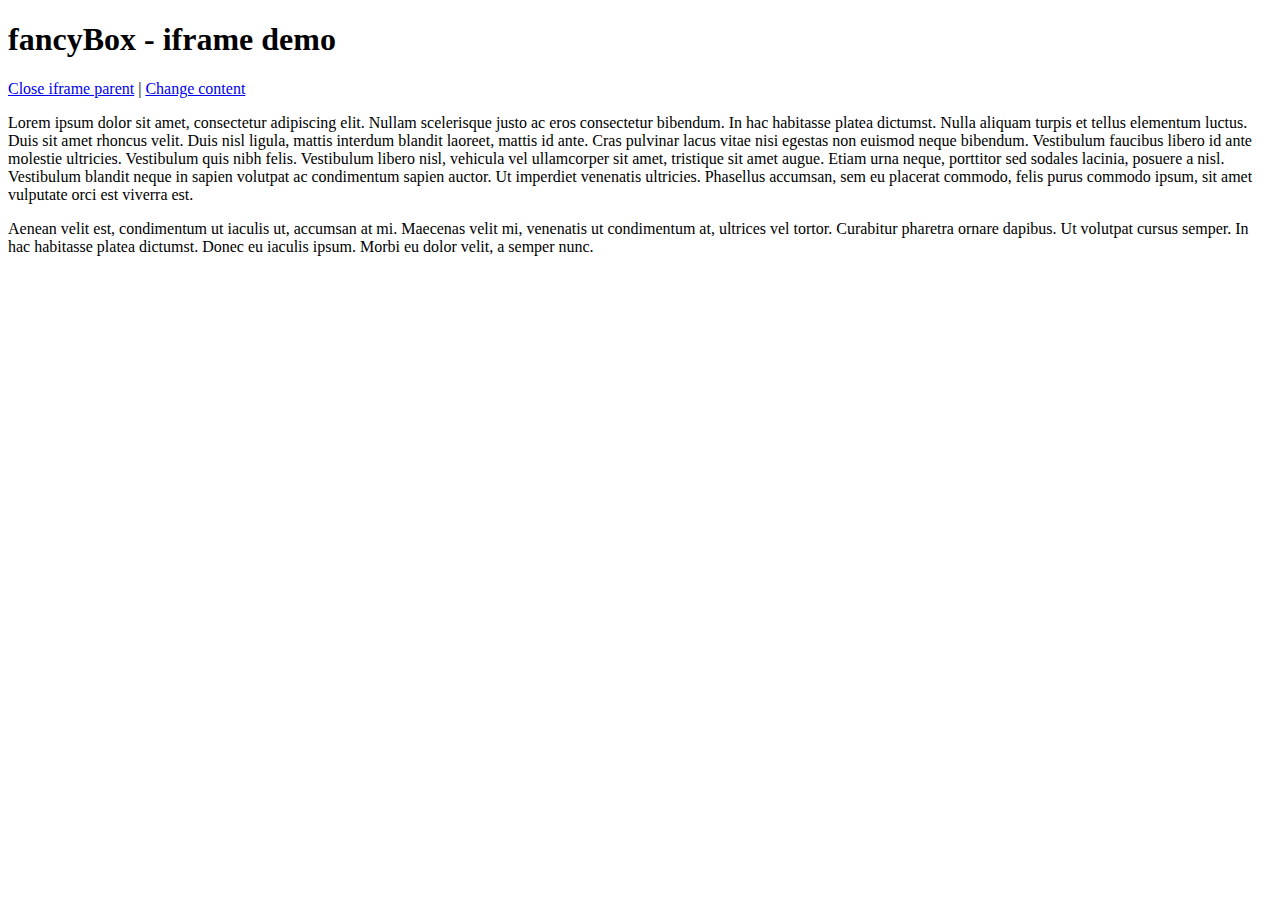
<file: assets/js/fancybox/demo/iframe.html>
<!DOCTYPE html>
<html>
<head>
	<title>fancyBox - iframe demo</title>
	<meta http-equiv="Content-Type" content="text/html; charset=UTF-8" />
</head>
<body>
	<h1>fancyBox - iframe demo</h1>

	<p>
		<a href="javascript:parent.jQuery.fancybox.close();">Close iframe parent</a>

		|

		<a href="javascript:parent.jQuery.fancybox.open({href : '1_b.jpg', title : 'My title'});">Change content</a>
	</p>

	<p>
		Lorem ipsum dolor sit amet, consectetur adipiscing elit. Nullam scelerisque justo ac eros consectetur bibendum. In hac habitasse platea dictumst. Nulla aliquam turpis et tellus elementum luctus. Duis sit amet rhoncus velit. Duis nisl ligula, mattis interdum blandit laoreet, mattis id ante. Cras pulvinar lacus vitae nisi egestas non euismod neque bibendum. Vestibulum faucibus libero id ante molestie ultricies. Vestibulum quis nibh felis. Vestibulum libero nisl, vehicula vel ullamcorper sit amet, tristique sit amet augue. Etiam urna neque, porttitor sed sodales lacinia, posuere a nisl. Vestibulum blandit neque in sapien volutpat ac condimentum sapien auctor. Ut imperdiet venenatis ultricies. Phasellus accumsan, sem eu placerat commodo, felis purus commodo ipsum, sit amet vulputate orci est viverra est.
	</p>

	<p>
		Aenean velit est, condimentum ut iaculis ut, accumsan at mi. Maecenas velit mi, venenatis ut condimentum at, ultrices vel tortor. Curabitur pharetra ornare dapibus. Ut volutpat cursus semper. In hac habitasse platea dictumst. Donec eu iaculis ipsum. Morbi eu dolor velit, a semper nunc.
	</p>
</body>
</html>
</file>
